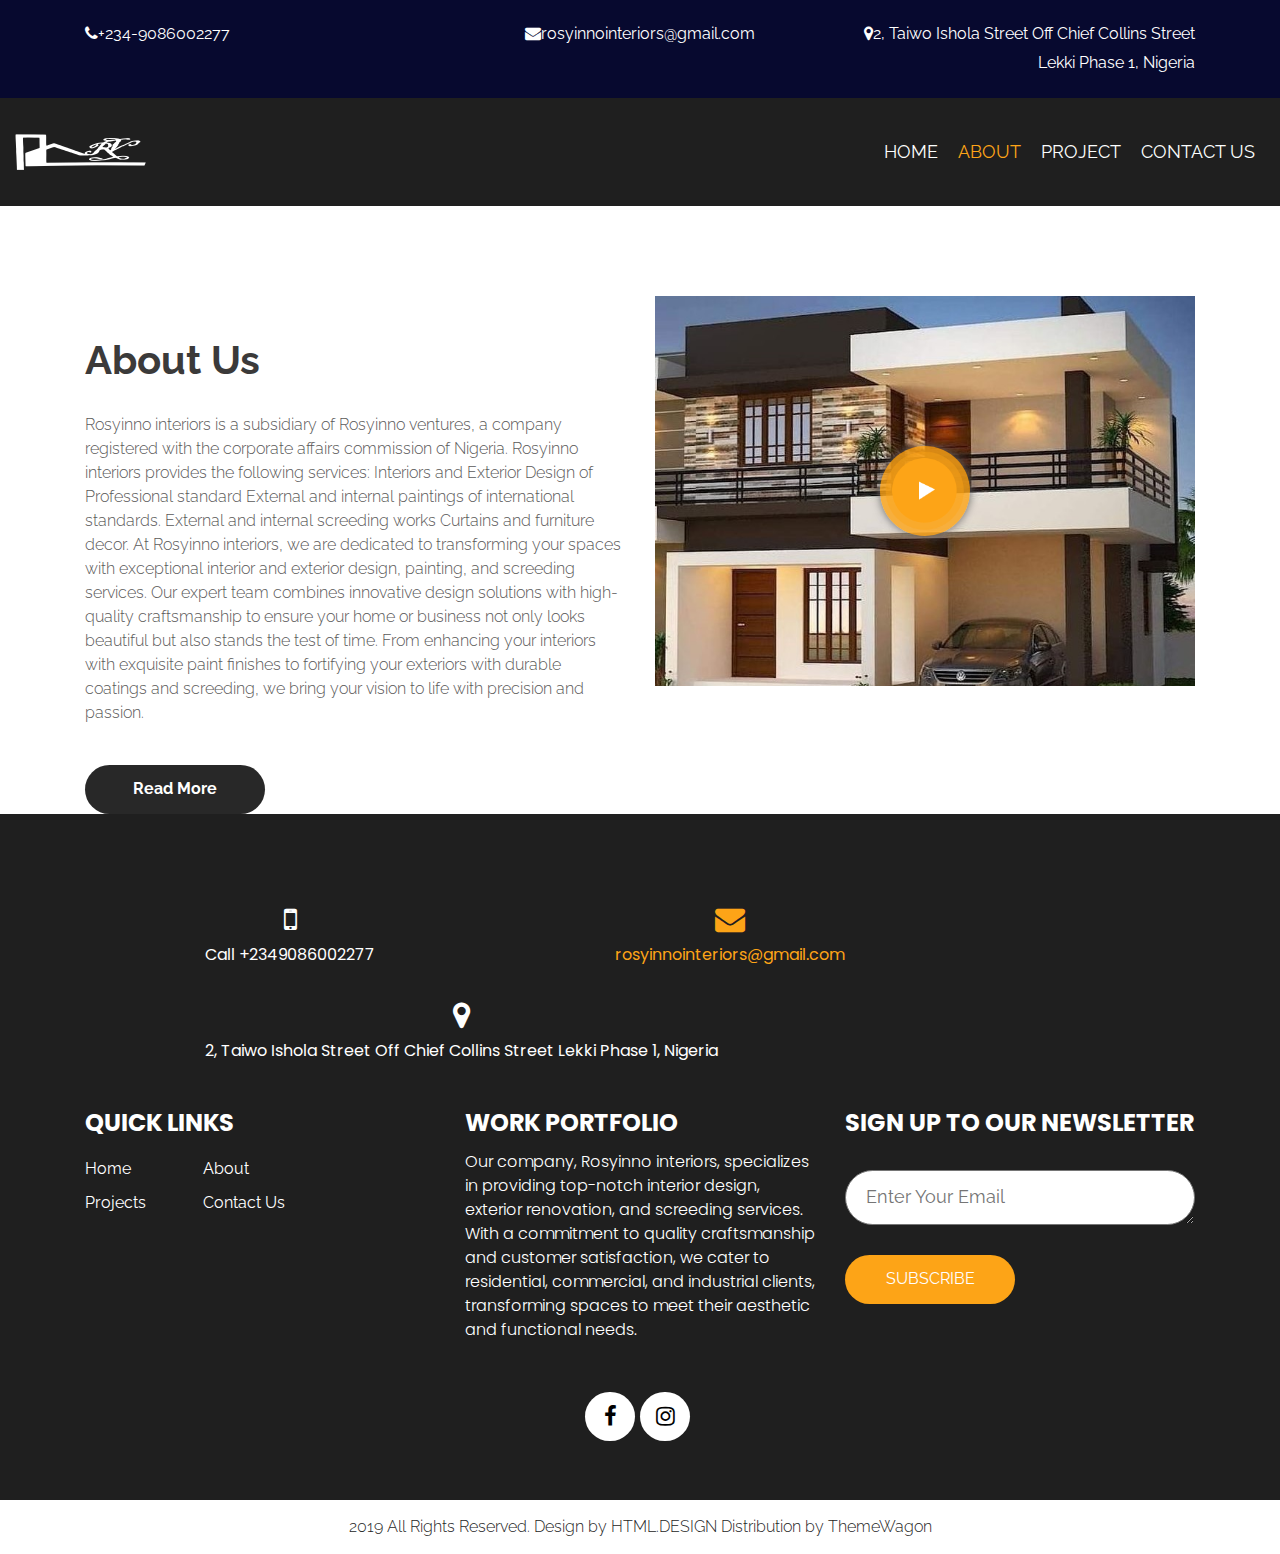
<file: about.html>
<!DOCTYPE html>
<html lang="en">
   <head>
      <!-- basic -->
      <meta charset="utf-8">
      <meta http-equiv="X-UA-Compatible" content="IE=edge">
      <meta name="viewport" content="width=device-width, initial-scale=1">
      <!-- mobile metas -->
      <meta name="viewport" content="width=device-width, initial-scale=1">
      <meta name="viewport" content="initial-scale=1, maximum-scale=1">
      <!-- site metas -->
      <title>About</title>
      <meta name="keywords" content="">
      <meta name="description" content="">
      <meta name="author" content="">
      <!-- bootstrap css -->
      <link rel="stylesheet" type="text/css" href="css/bootstrap.min.css">
      <!-- style css -->
      <link rel="stylesheet" type="text/css" href="css/style.css">
      <!-- Responsive-->
      <link rel="stylesheet" href="css/responsive.css">
      <!-- fevicon -->
      <link rel="icon" href="images/fevicon.png" type="image/gif" />
      <!-- Scrollbar Custom CSS -->
      <link rel="stylesheet" href="css/jquery.mCustomScrollbar.min.css">
      <!-- Tweaks for older IEs-->
      <link rel="stylesheet" href="https://netdna.bootstrapcdn.com/font-awesome/4.0.3/css/font-awesome.css">
      <!-- fonts -->
      <link href="https://fonts.googleapis.com/css2?family=Raleway:wght@400;500;600;800&family=Sen:wght@400;700;800&display=swap" rel="stylesheet">
   </head>
   <body>
      <!-- header top section start -->
      <div class="header_top_section">
         <div class="container">
            <div class="row">
               <div class="col-sm-12">
                  <div class="header_top_main">
                     <div class="call_text"><a href="#"><i class="fa fa-phone" aria-hidden="true"></i>+234-9086002277</a></div>
                     <div class="call_text_2"><a href="#"><i class="fa fa-envelope" aria-hidden="true"></i>rosyinnointeriors@gmail.com</a></div>
                     <div class="call_text_1"><a href="#"><i class="fa fa-map-marker" aria-hidden="true"></i>2, Taiwo Ishola Street Off  Chief Collins Street Lekki Phase 1, Nigeria</a></div>
                  </div>
               </div>
            </div>
         </div>
      </div>
      <!-- header top section start -->
      <!-- header section start -->
      <div class="header_section header_bg">
         <div class="container-fluid">
            <nav class="navbar navbar-expand-lg navbar-light bg-light">
               <div class="logo"><a href="index.html"><img src="images/logo.png"></a></div>
               <button class="navbar-toggler" type="button" data-toggle="collapse" data-target="#navbarSupportedContent" aria-controls="navbarSupportedContent" aria-expanded="false" aria-label="Toggle navigation">
               <span class="navbar-toggler-icon"></span>
               </button>
               <div class="collapse navbar-collapse" id="navbarSupportedContent">
                  <ul class="navbar-nav ml-auto">
                     <li class="nav-item">
                        <a class="nav-link" href="index.html">Home</a>
                     </li>
                     <li class="nav-item active">
                        <a class="nav-link" href="about.html">About</a>
                     </li>
                     <li class="nav-item">
                        <a class="nav-link" href="projects.html">Project</a>
                     </li>
                     <li class="nav-item">
                     </li>
                     <li class="nav-item">
                        <a class="nav-link" href="contact.html">Contact Us</a>
                     </li>
                  </ul>
               </div>
            </nav>
         </div>
      </div>
      <!-- header section end -->
      <!-- about sectuion start -->
      <div class="about_section layout_padding">
         <div class="container">
            <div class="row">
               <div class="col-md-6">
                  <h1 class="about_taital">About Us</h1>
                  <p class="about_text">Rosyinno  interiors  is a subsidiary  of Rosyinno  ventures, a company  registered  with the  corporate  affairs  commission of Nigeria.
                     Rosyinno  interiors  provides the following services:
                     Interiors and Exterior Design of Professional standard
                     External  and internal  paintings of  international standards. 
                     External and internal screeding  works 
                     Curtains and furniture decor. 
                     At Rosyinno  interiors, we are dedicated to transforming your spaces with exceptional interior and exterior design, painting, and screeding services. Our expert team combines innovative design solutions with high-quality craftsmanship to ensure your home or business not only looks beautiful but also stands the test of time. From enhancing your interiors with exquisite paint finishes to fortifying your exteriors with durable coatings and screeding, we bring your vision to life with precision and passion.
 </p>
                  <div class="read_bt_1"><a href="#">Read More</a></div>
               </div>
               <div class="col-md-6">
                  <div class="about_img">
                     <div class="video_bt">
                        <div class="play_icon"><img src="images/play-icon.png"></div>
                     </div>
                  </div>
               </div>
            </div>
         </div>
      </div>
      <!-- about sectuion end -->
      <!-- footer section start -->
      <div class="footer_section layout_padding">
         <div class="container">
            <div class="row">
               <div class="col-md-12">
                  <div class="location_text">
                     <ul>
                        <li>
                           <a href="#"><span class="padding_15"><i class="fa fa-mobile" aria-hidden="true"></i></span> <br>Call +2349086002277</a>
                        </li>
                        <li class="active">
                           <a href="#"><span class="padding_15"><i class="fa fa-envelope" aria-hidden="true"></i></span> <br>rosyinnointeriors@gmail.com</a>
                        </li>
                        <li>
                           <a href="#"><span class="padding_15"><i class="fa fa-map-marker" aria-hidden="true"></i></span> <br>2, Taiwo Ishola Street Off  Chief Collins Street Lekki Phase 1, Nigeria</a>
                        </li> 
                     </ul>
                  </div>
               </div>
            </div>
            <div class="footer_section_2">
               <div class="row">
                  <div class="col-md-4">
                     <h2 class="useful_text">QUICK LINKS</h2>
                     <div class="footer_menu">
                        <ul>
                           <li><a href="index.html">Home</a></li>
                           <li><a href="about.html">About</a></li>
                           <li><a href="projects.html">Projects</a></li>
                           <li><a href="contact.html">Contact Us</a></li>
                        </ul>
                     </div>
                  </div>
                  <div class="col-md-4">
                     <h2 class="useful_text">Work Portfolio</h2>
                     <p class="lorem_text">Our company, Rosyinno interiors, specializes in providing top-notch interior design, exterior renovation, and screeding services. With a commitment to quality craftsmanship and customer satisfaction, we cater to residential, commercial, and industrial clients, transforming spaces to meet their aesthetic and functional needs.</p>
                  </div>
                  <div class="col-md-4">
                     <h2 class="useful_text">SIGN UP TO OUR NEWSLETTER</h2>
                     <div class="form-group">
                        <textarea class="update_mail" placeholder="Enter Your Email" rows="5" id="comment" name="Enter Your Email"></textarea>
                        <div class="subscribe_bt"><a href="#">Subscribe</a></div>
                     </div>
                  </div>
               </div>
            </div>
            <div class="social_icon">
               <ul>
                  <li>
                     <a href="https://www.facebook.com/profile.php?id=61562472116432&mibextid=ZbWKwL" target="_blank"><i class="fa fa-facebook" aria-hidden="true"></i></a>
                  </li>
                  <li>
                     <a href="https://www.instagram.com/rosyinnointeriors7?utm_source=qr" target="_blank"><i class="fa fa-instagram" aria-hidden="true"></i></a>
                  </li>
               </ul>
            </div>
         </div>
      </div>
      <!-- footer section end -->
      <!-- copyright section start -->
      <div class="copyright_section">
         <div class="container">
            <div class="row">
               <div class="col-sm-12">
                  <p class="copyright_text">2019 All Rights Reserved. Design by <a href="https://html.design" rel="nofollow">HTML.DESIGN</a> Distribution by <a href="https://themewagon.com">ThemeWagon</a></p>
               </div>
            </div>
         </div>
      </div>
      <!-- copyright section end -->
      <!-- Javascript files-->
      <script src="js/jquery.min.js"></script>
      <script src="js/popper.min.js"></script>
      <script src="js/bootstrap.bundle.min.js"></script>
      <script src="js/jquery-3.0.0.min.js"></script>
      <script src="js/plugin.js"></script>
   </body>
</html>
</file>
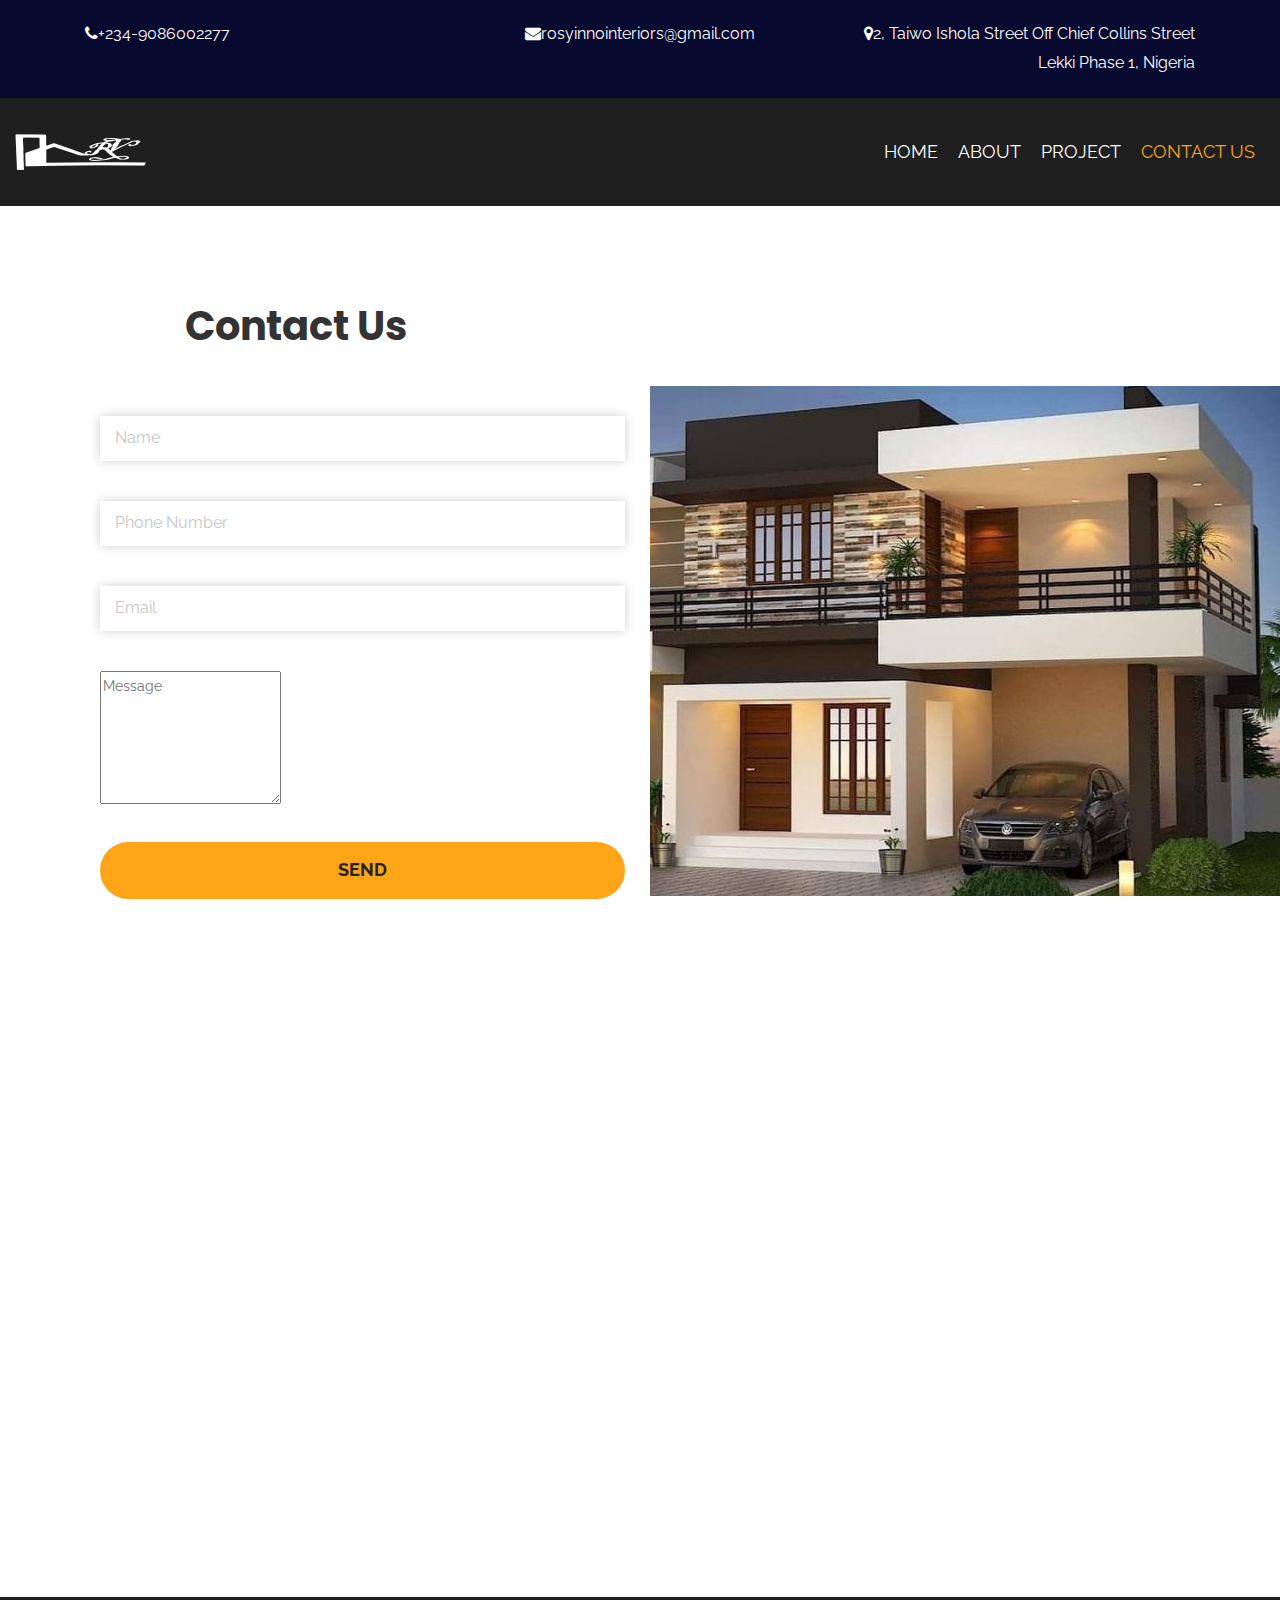
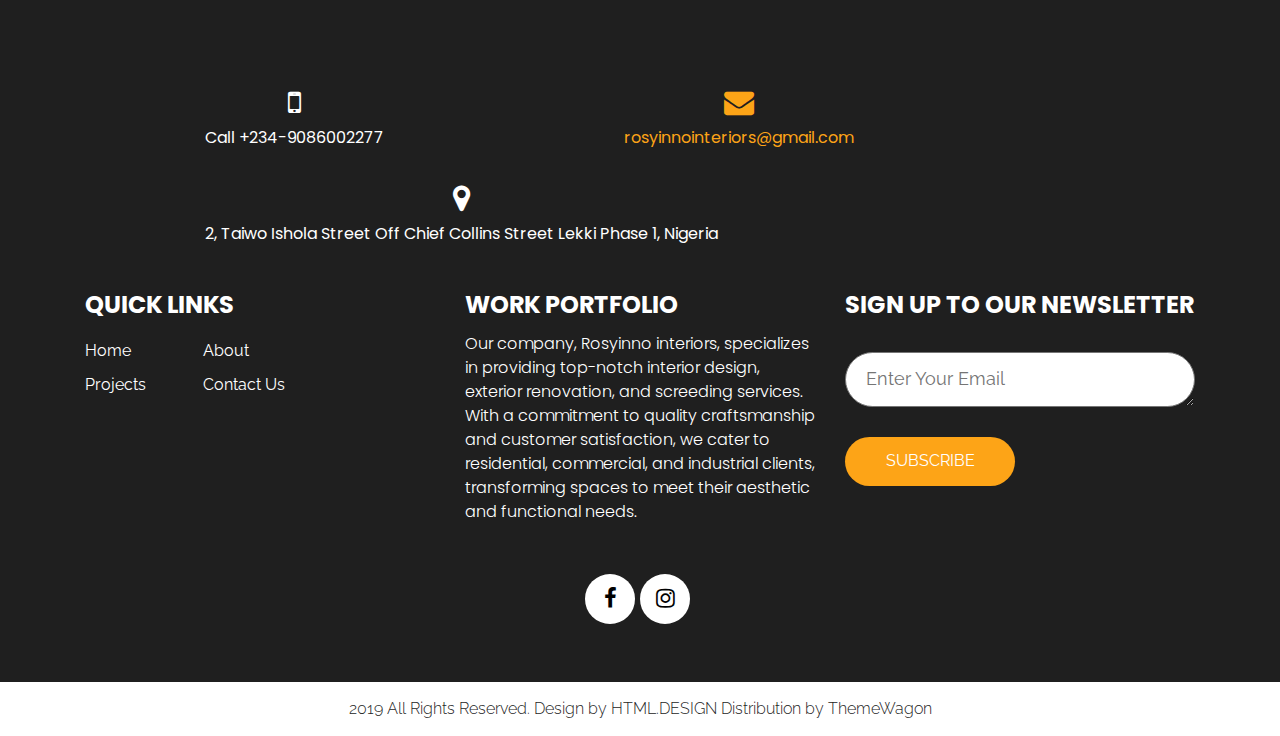
<file: contact.html>
<!DOCTYPE html>
<html lang="en">
   <head>
      <!-- basic -->
      <meta charset="utf-8">
      <meta http-equiv="X-UA-Compatible" content="IE=edge">
      <meta name="viewport" content="width=device-width, initial-scale=1">
      <!-- mobile metas -->
      <meta name="viewport" content="width=device-width, initial-scale=1">
      <meta name="viewport" content="initial-scale=1, maximum-scale=1">
      <!-- site metas -->
      <title>Contact</title>
      <meta name="keywords" content="">
      <meta name="description" content="">
      <meta name="author" content="">
      <!-- bootstrap css -->
      <link rel="stylesheet" type="text/css" href="css/bootstrap.min.css">
      <!-- style css -->
      <link rel="stylesheet" type="text/css" href="css/style.css">
      <!-- Responsive-->
      <link rel="stylesheet" href="css/responsive.css">
      <!-- fevicon -->
      <link rel="icon" href="images/fevicon.png" type="image/gif" />
      <!-- Scrollbar Custom CSS -->
      <link rel="stylesheet" href="css/jquery.mCustomScrollbar.min.css">
      <!-- Tweaks for older IEs-->
      <link rel="stylesheet" href="https://netdna.bootstrapcdn.com/font-awesome/4.0.3/css/font-awesome.css">
      <!-- fonts -->
      <link href="https://fonts.googleapis.com/css2?family=Raleway:wght@400;500;600;800&family=Sen:wght@400;700;800&display=swap" rel="stylesheet">
   </head>
   <body>
      <!-- header top section start -->
      <div class="header_top_section">
         <div class="container">
            <div class="row">
               <div class="col-sm-12">
                  <div class="header_top_main">
                     <div class="call_text"><a href="#"><i class="fa fa-phone" aria-hidden="true"></i>+234-9086002277</a></div>
                     <div class="call_text_2"><a href="mailto:rosyinnointeriors@rosyinno.com"><i class="fa fa-envelope" aria-hidden="true"></i>rosyinnointeriors@gmail.com</a></div>                     <div class="call_text_1"><a href="#"><i class="fa fa-map-marker" aria-hidden="true"></i>2, Taiwo Ishola Street Off  Chief Collins Street Lekki Phase 1, Nigeria</a></div>
                  </div>
               </div>
            </div>
         </div>
      </div>
      <!-- header top section start -->
      <!-- header section start -->
      <div class="header_section header_bg">
         <div class="container-fluid">
            <nav class="navbar navbar-expand-lg navbar-light bg-light">
               <div class="logo"><a href="index.html"><img src="images/logo.png"></a></div>
               <button class="navbar-toggler" type="button" data-toggle="collapse" data-target="#navbarSupportedContent" aria-controls="navbarSupportedContent" aria-expanded="false" aria-label="Toggle navigation">
               <span class="navbar-toggler-icon"></span>
               </button>
               <div class="collapse navbar-collapse" id="navbarSupportedContent">
                  <ul class="navbar-nav ml-auto">
                     <li class="nav-item">
                        <a class="nav-link" href="index.html">Home</a>
                     </li>
                     <li class="nav-item">
                        <a class="nav-link" href="about.html">About</a>
                     </li>
                     <li class="nav-item">
                        <a class="nav-link" href="projects.html">Project</a>
                     </li>
                     <li class="nav-item active">
                        <a class="nav-link" href="contact.html">Contact Us</a>
                     </li>
                  </ul>
               </div>
            </nav>
         </div>
      </div>
      <!-- header section end -->
      <!-- contact section start -->
      <div class="contact_section layout_padding">
         <div class="container">
            <div class="row">
               <div class="col-md-12">
                  <h1 class="contact_taital">Contact Us</h1>
               </div>
            </div>
         </div>
         <div class="container-fluid">
            <div class="contact_section_2">
               <div class="row">
                  <div class="col-md-6">
                     <form action="mailto:rosyinnointeriors@gmail.com">
                        <div class="mail_section_1">
                           <input type="text" class="mail_text" placeholder="Name" name="Name">
                           <input type="text" class="mail_text" placeholder="Phone Number" name="Phone Number"> 
                           <input type="text" class="mail_text" placeholder="Email" name="Email">
                           <textarea class="message-bt" placeholder="Message" rows="5" id="comment" name="Message"></textarea>
                           <div class="send_bt"><a href="#">SEND</a></div>
                        </div>
                     </form>
                  </div>
                  <div class="col-md-6 padding_left_15">
                     <div class="contact_img"><img src="./projectimage/download (32).jpeg"></div>
                  </div>
               </div>
            </div>
         </div>
         <div class="map_main">
            <div class="map-responsive">
               <iframe src="https://www.google.com/maps/embed/v1/place?key=AIzaSyA0s1a7phLN0iaD6-UE7m4qP-z21pH0eSc&amp;q=Eiffel+Tower+Paris+France" width="600" height="600" frameborder="0" style="border:0; width: 100%;" allowfullscreen=""></iframe>
            </div>
         </div>
      </div>
      <!-- contact section end -->
      <!-- footer section start -->
      <div class="footer_section layout_padding">
         <div class="container">
            <div class="row">
               <div class="col-md-12">
                  <div class="location_text">
                     <ul>
                        <li>
                           <a href="#"><span class="padding_15"><i class="fa fa-mobile" aria-hidden="true"></i></span> <br>Call +234-9086002277</a>
                        </li>
                        <li class="active">
                           <a href="mailto:rosyinnointeriors@rosyinno.com.ng"><span class="padding_15"><i class="fa fa-envelope" aria-hidden="true"></i></span> <br>rosyinnointeriors@gmail.com</a>
                        </li>
                        <li>
                           <a href="#"><span class="padding_15"><i class="fa fa-map-marker" aria-hidden="true"></i></span> <br>2, Taiwo Ishola Street Off  Chief Collins Street Lekki Phase 1, Nigeria</a>
                        </li> 
                     </ul>
                  </div>
               </div>
            </div>
            <div class="footer_section_2">
               <div class="row">
                  <div class="col-md-4">
                     <h2 class="useful_text">QUICK LINKS</h2>
                     <div class="footer_menu">
                        <ul>
                           <li><a href="index.html">Home</a></li>
                           <li><a href="about.html">About</a></li>
                           <li><a href="projects.html">Projects</a></li>
                           <li><a href="contact.html">Contact Us</a></li>
                        </ul>
                     </div>
                  </div>
                  <div class="col-md-4">
                     <h2 class="useful_text">Work Portfolio</h2>
                     <p class="lorem_text">Our company, Rosyinno interiors, specializes in providing top-notch interior design, exterior renovation, and screeding services. With a commitment to quality craftsmanship and customer satisfaction, we cater to residential, commercial, and industrial clients, transforming spaces to meet their aesthetic and functional needs.</p>
                  </div>
                  <div class="col-md-4">
                     <h2 class="useful_text">SIGN UP TO OUR NEWSLETTER</h2>
                     <div class="form-group">
                        <textarea class="update_mail" placeholder="Enter Your Email" rows="5" id="comment" name="Enter Your Email"></textarea>
                        <div class="subscribe_bt"><a href="#">Subscribe</a></div>
                     </div>
                  </div>
               </div>
            </div>
            <div class="social_icon">
               <ul>
                  <li>
                     <a href="https://www.facebook.com/profile.php?id=61562472116432&mibextid=ZbWKwL" target="_blank"><i class="fa fa-facebook" aria-hidden="true"></i></a>
                  </li>
                  <li>
                     <a href="https://www.instagram.com/rosyinnointeriors7?utm_source=qr" target="_blank"><i class="fa fa-instagram" aria-hidden="true"></i></a>
                  </li>
               </ul>
            </div>
         </div>
      </div>
      <!-- footer section end -->
      <!-- copyright section start -->
      <div class="copyright_section">
         <div class="container">
            <div class="row">
               <div class="col-sm-12">
                  <p class="copyright_text">2019 All Rights Reserved. Design by <a href="https://html.design" rel="nofollow">HTML.DESIGN</a> Distribution by <a href="https://themewagon.com">ThemeWagon</a></p>
               </div>
            </div>
         </div>
      </div>
      <!-- copyright section end -->
      <!-- Javascript files-->
      <script src="js/jquery.min.js"></script>
      <script src="js/popper.min.js"></script>
      <script src="js/bootstrap.bundle.min.js"></script>
      <script src="js/jquery-3.0.0.min.js"></script>
      <script src="js/plugin.js"></script>
   </body>
</html>
</file>
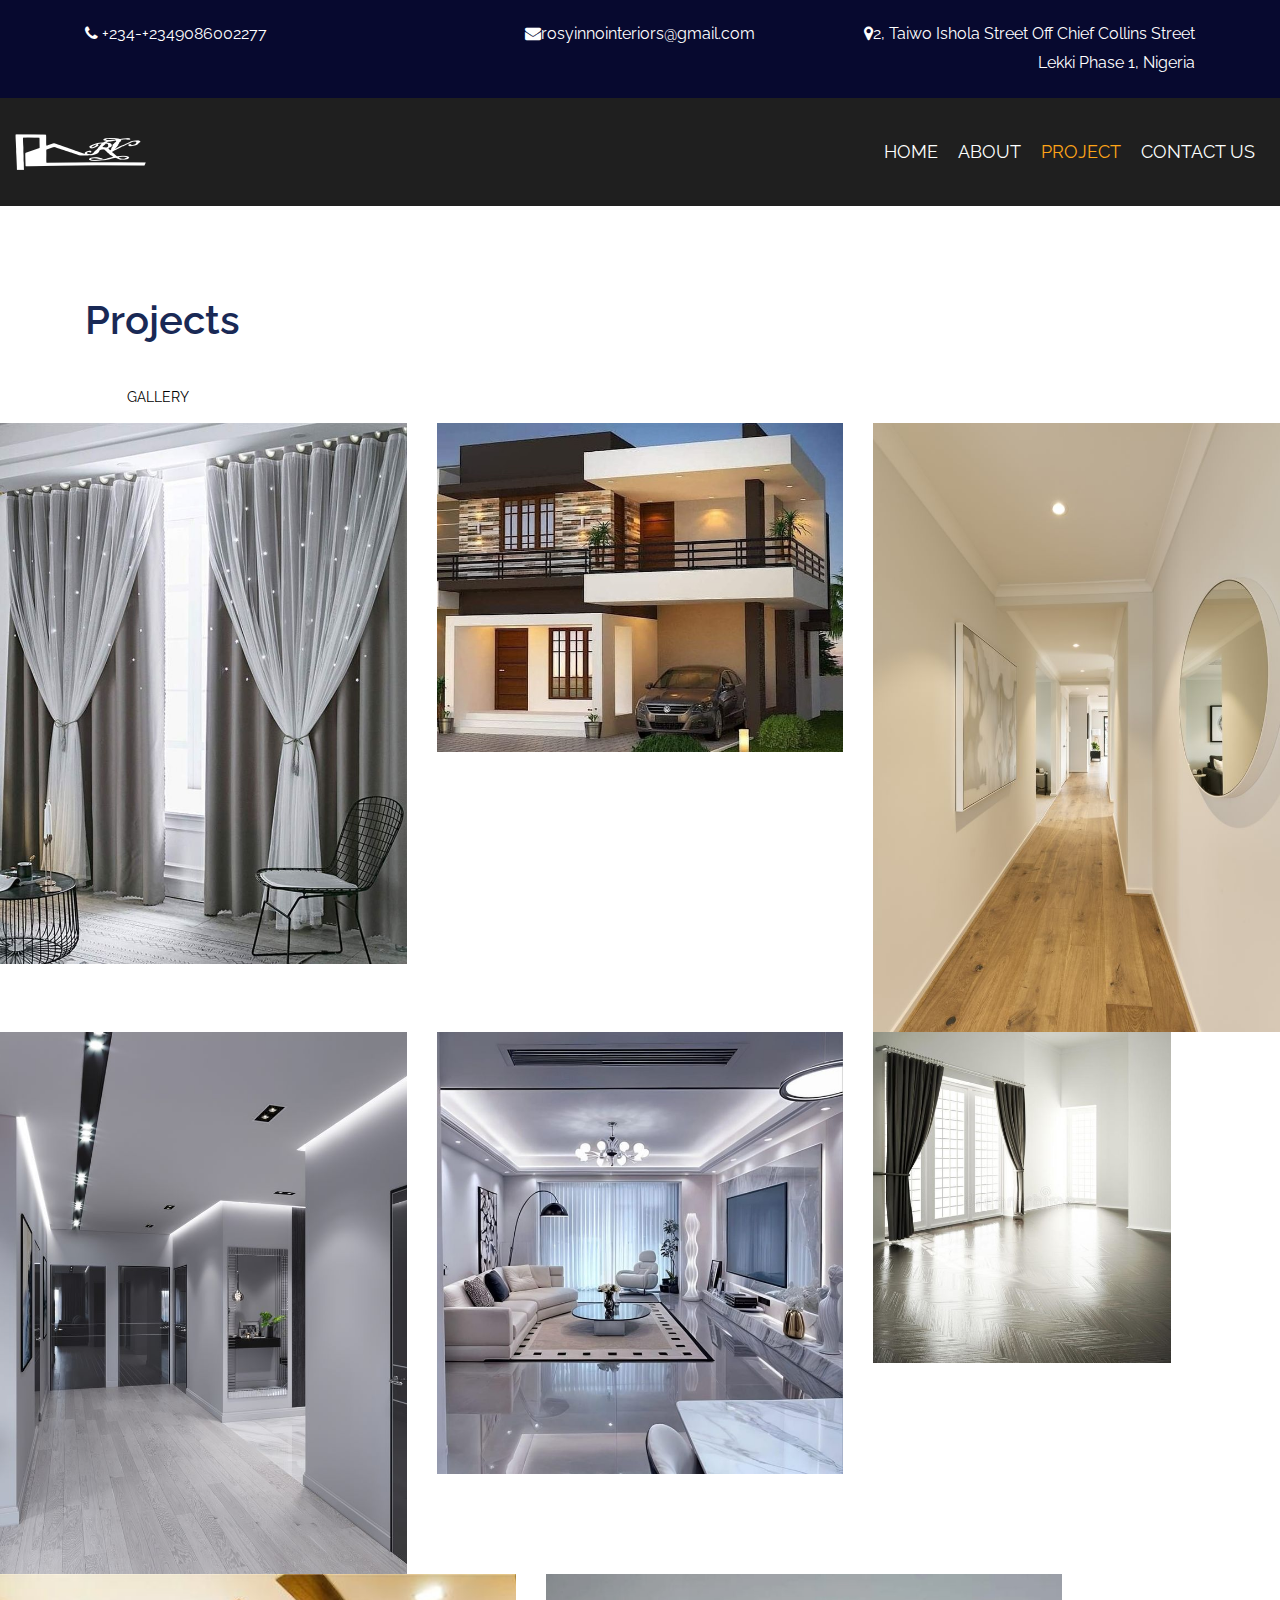
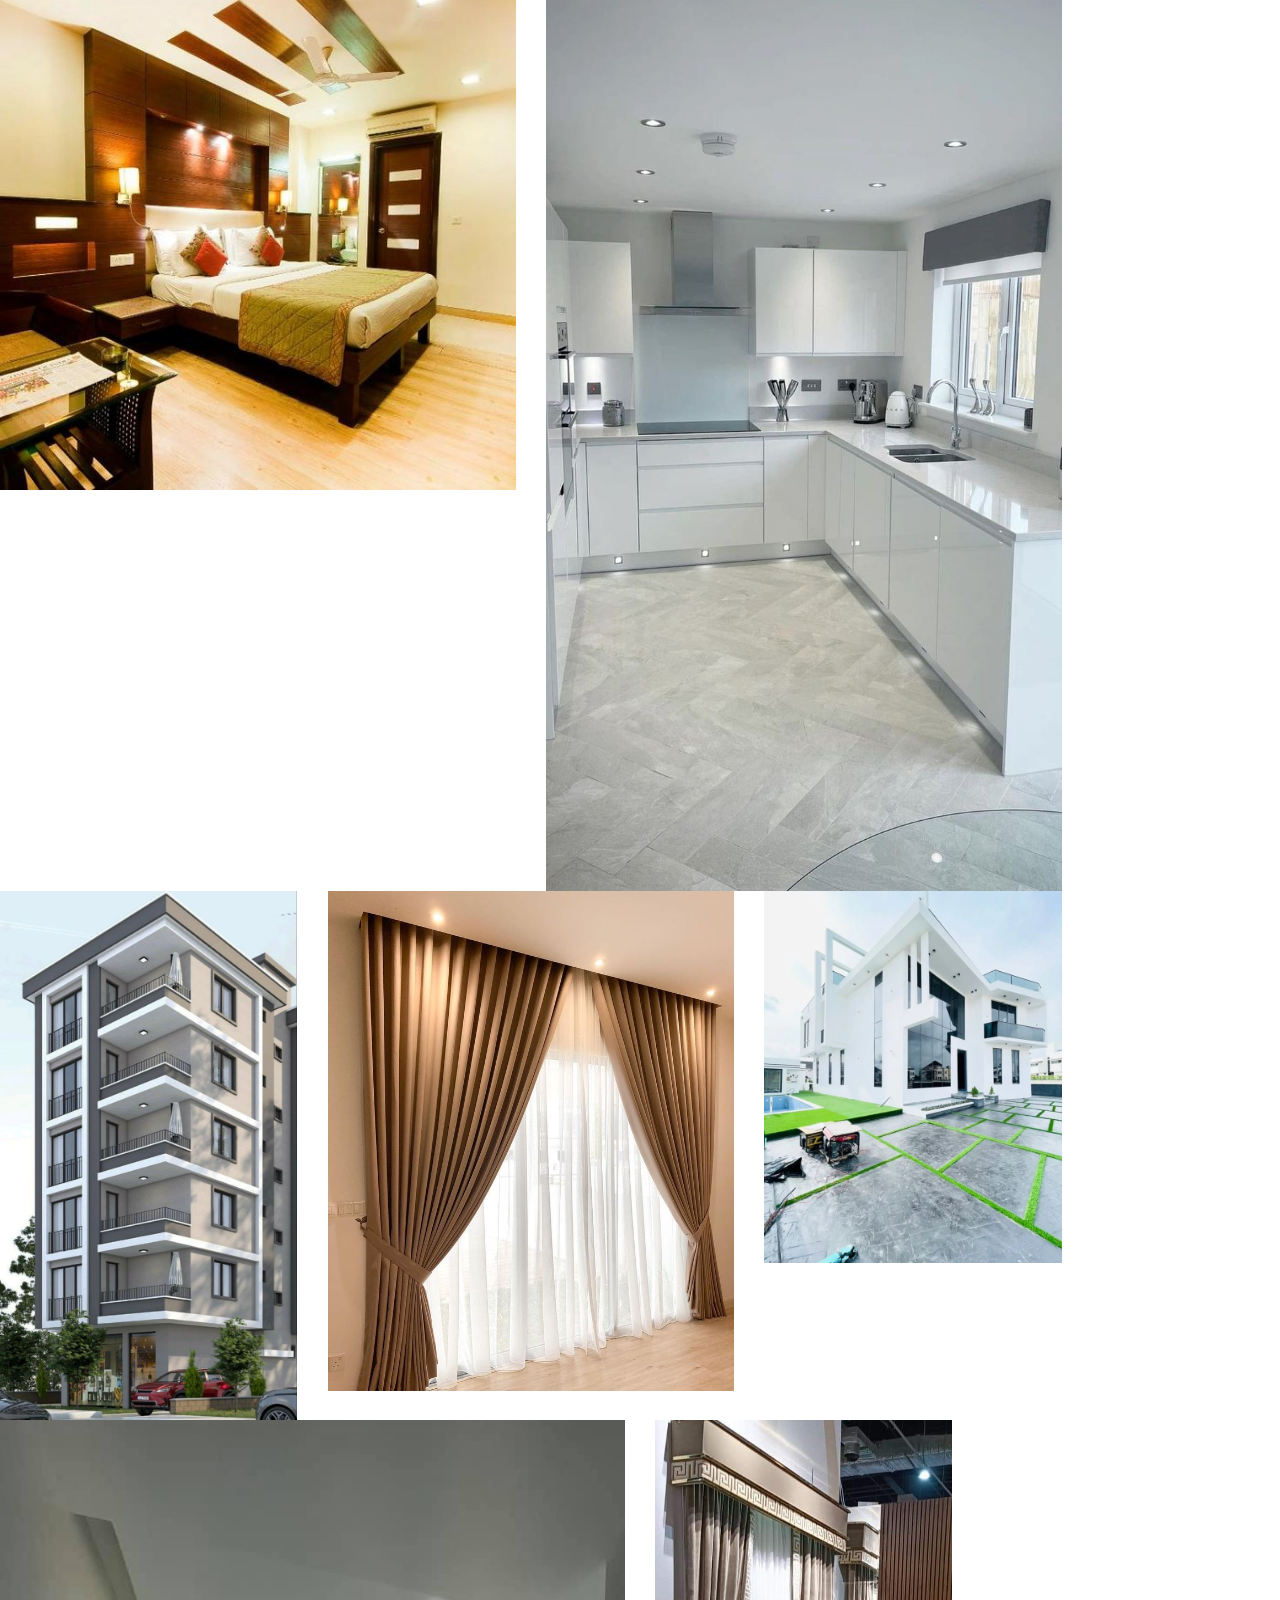
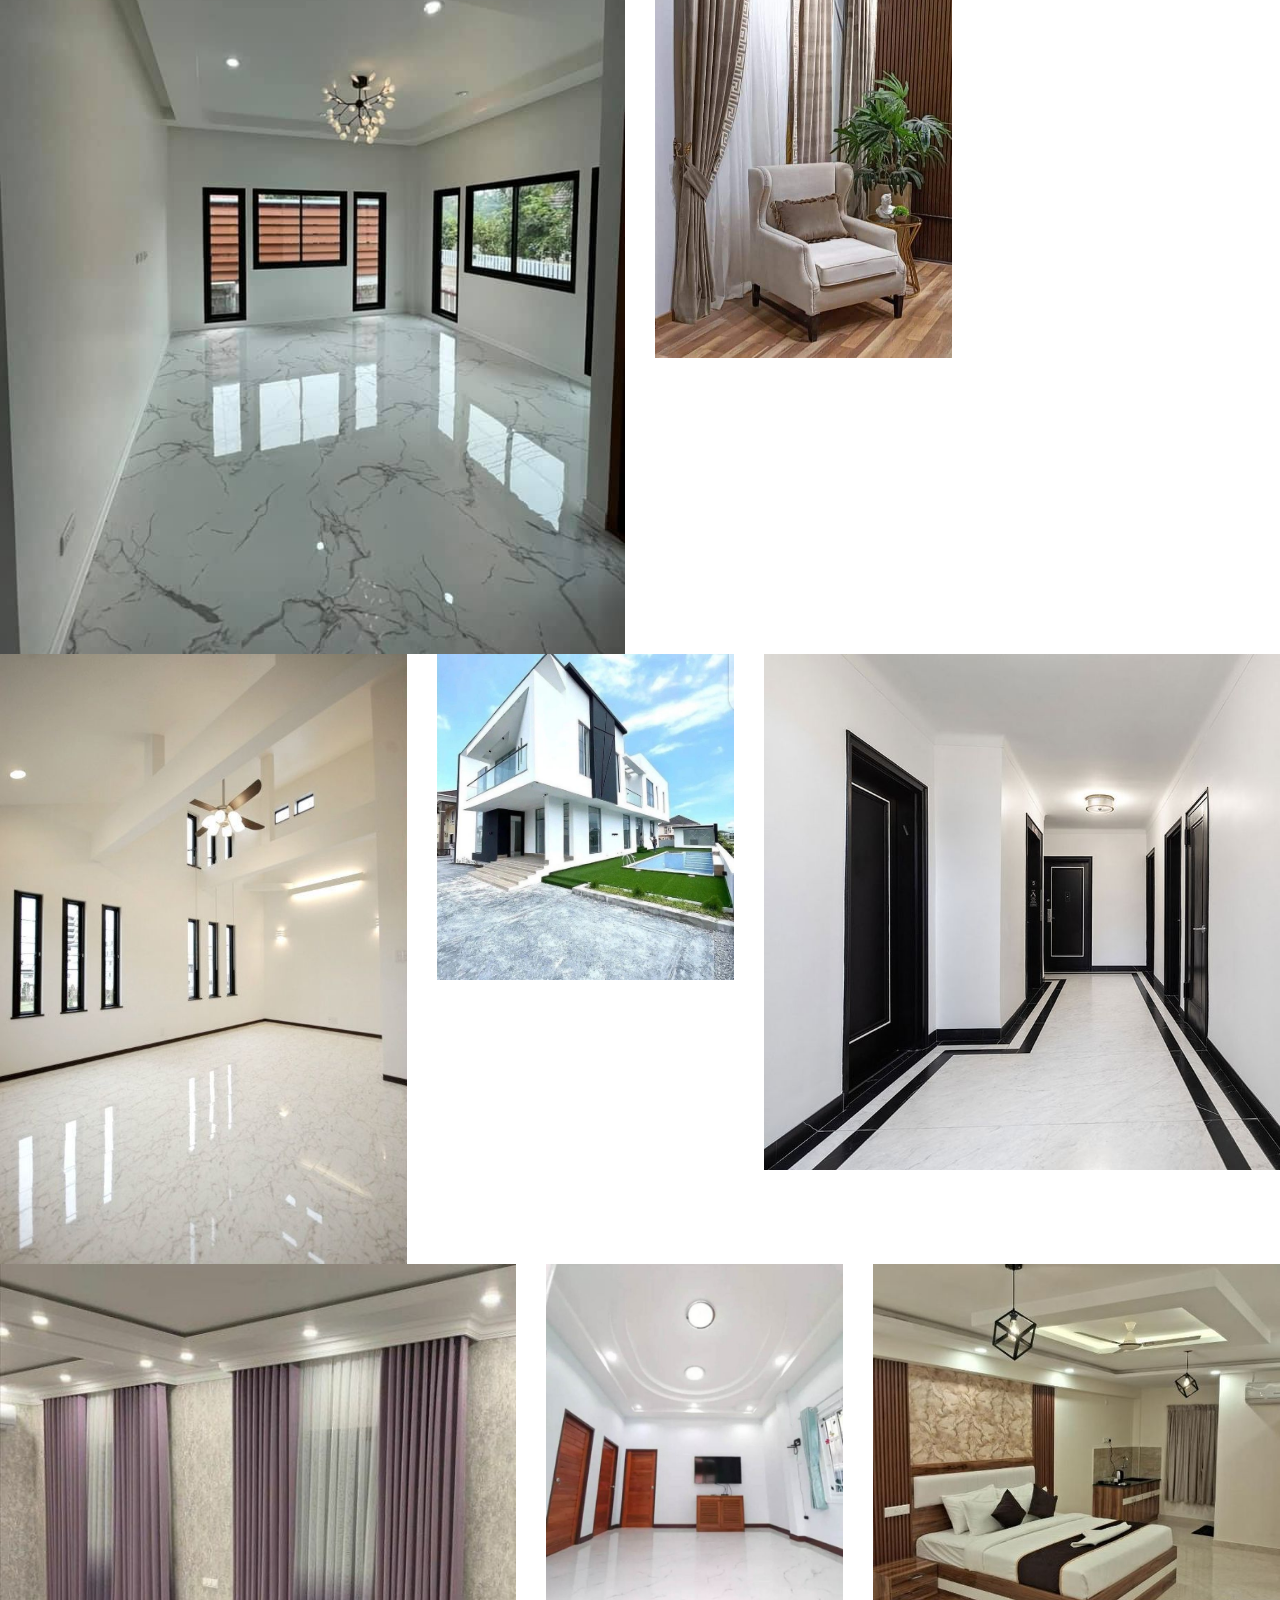
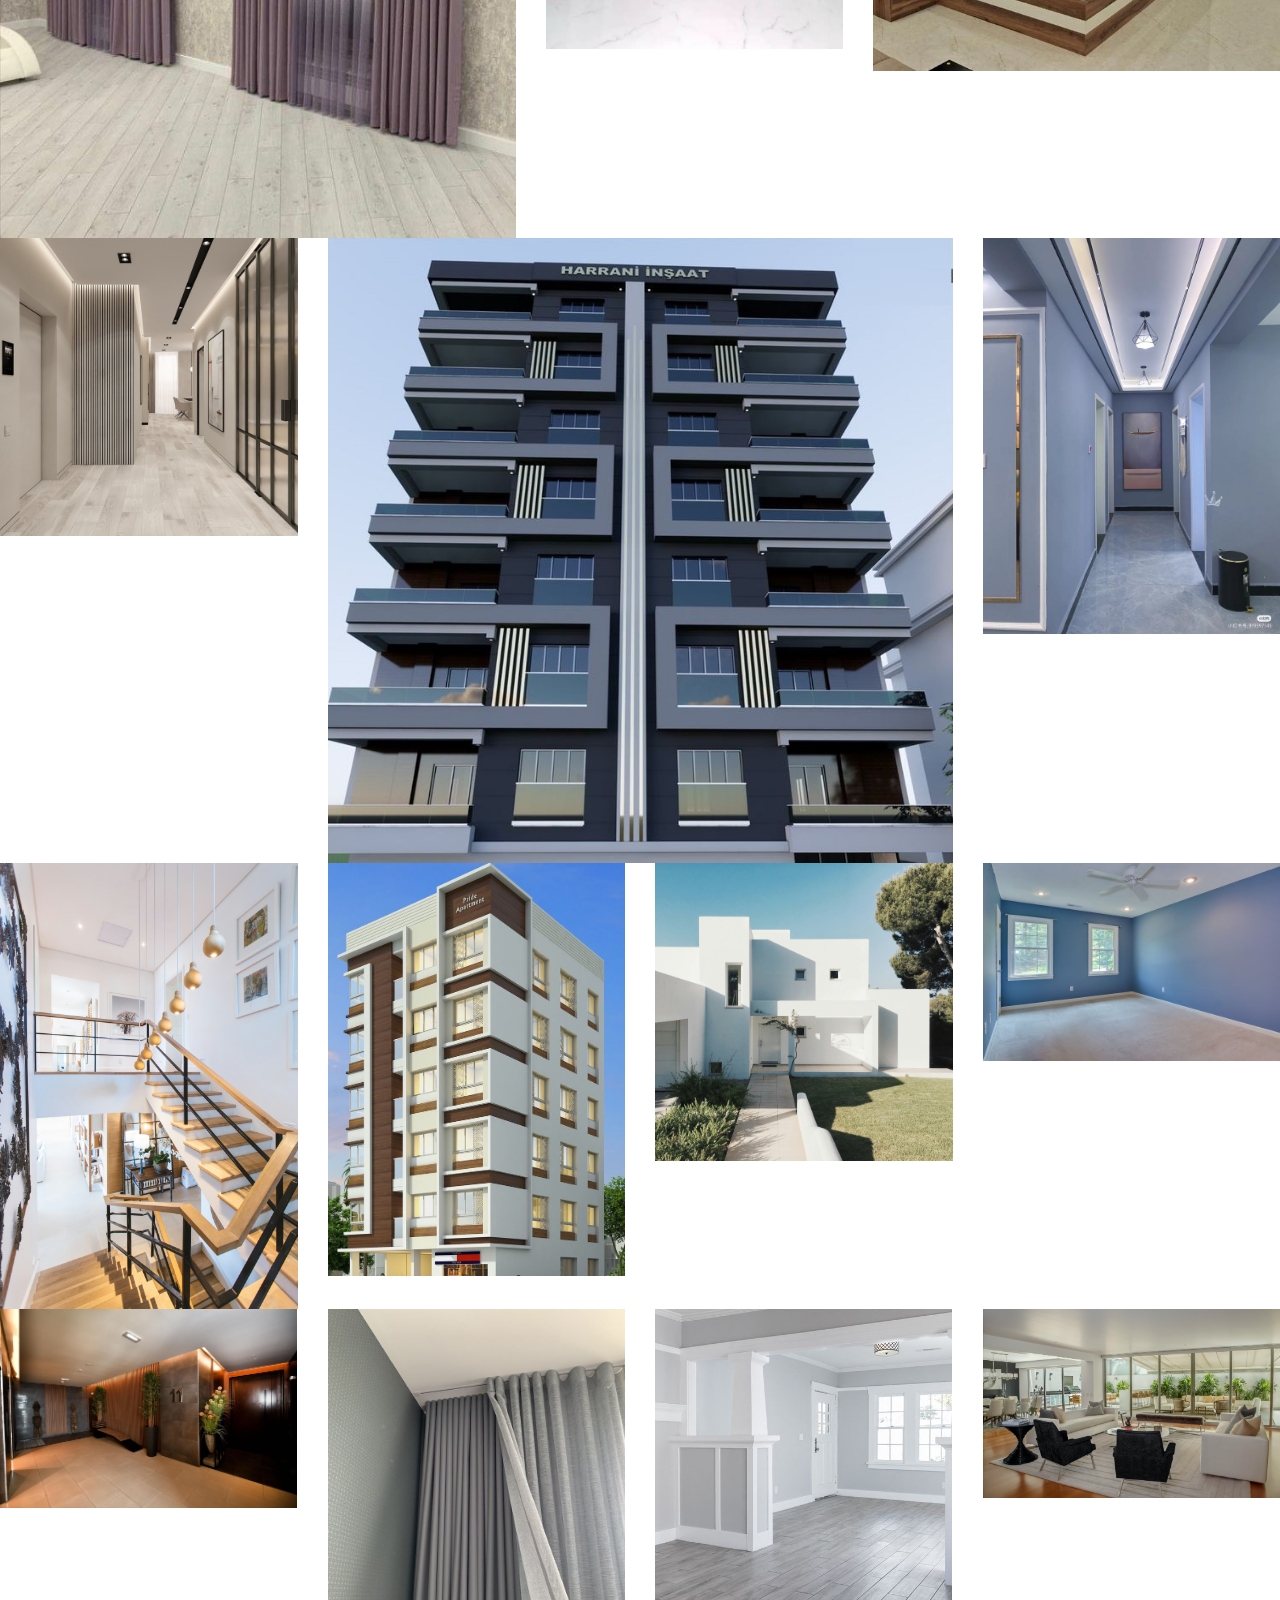
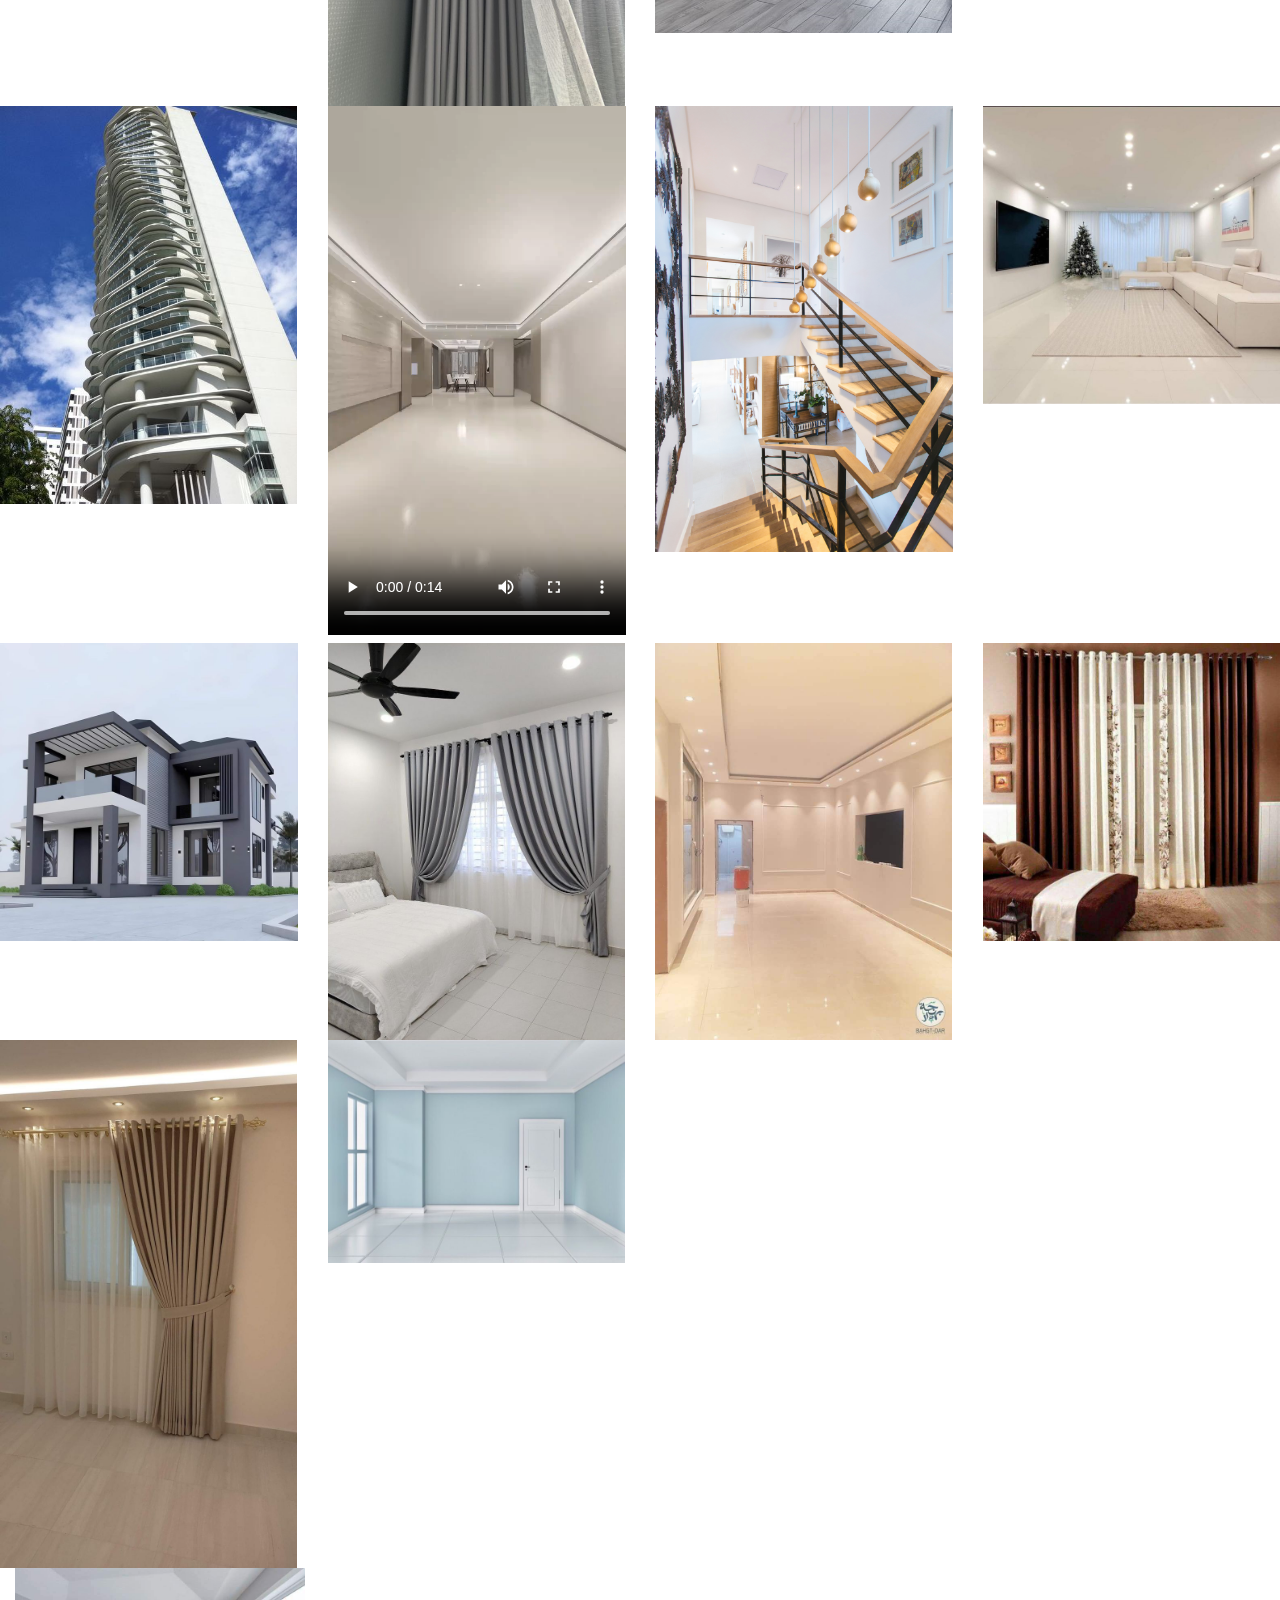
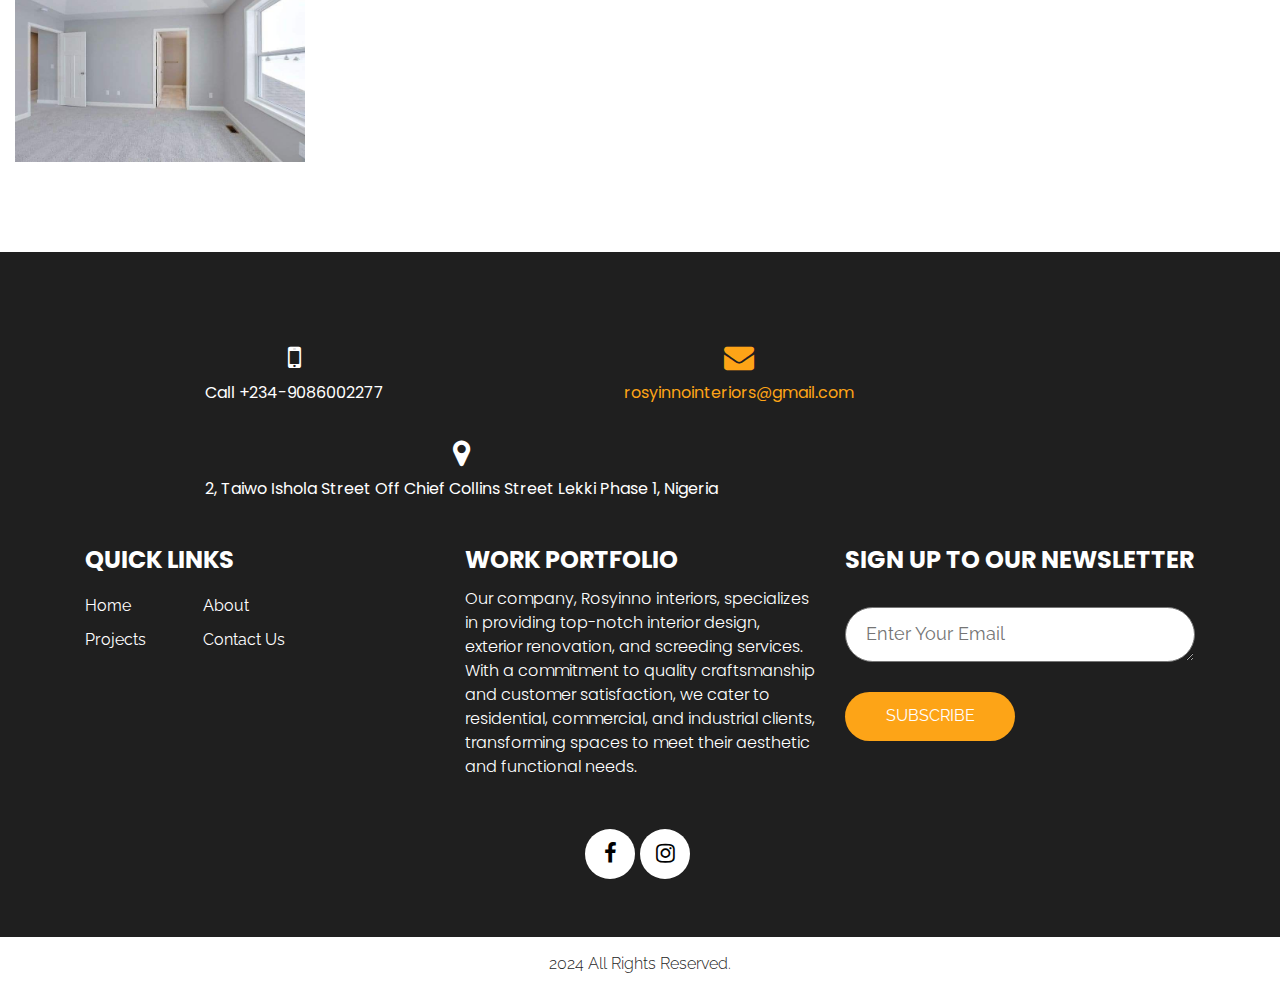
<file: projects.html>
<!DOCTYPE html>
<html lang="en">

<head>
   <!-- basic -->
   <meta charset="utf-8">
   <meta http-equiv="X-UA-Compatible" content="IE=edge">
   <meta name="viewport" content="width=device-width, initial-scale=1">
   <!-- mobile metas -->
   <meta name="viewport" content="width=device-width, initial-scale=1">
   <meta name="viewport" content="initial-scale=1, maximum-scale=1">
   <!-- site metas -->
   <title>Projects</title>
   <meta name="keywords" content="">
   <meta name="description" content="">
   <meta name="author" content="">
   <!-- bootstrap css -->
   <link rel="stylesheet" type="text/css" href="css/bootstrap.min.css">
   <!-- style css -->
   <link rel="stylesheet" type="text/css" href="css/style.css">
   <!-- Responsive-->
   <link rel="stylesheet" href="css/responsive.css">
   <!-- fevicon -->
   <link rel="icon" href="images/fevicon.png" type="image/gif" />
   <!-- Scrollbar Custom CSS -->
   <link rel="stylesheet" href="css/jquery.mCustomScrollbar.min.css">
   <!-- Tweaks for older IEs-->
   <link rel="stylesheet" href="https://netdna.bootstrapcdn.com/font-awesome/4.0.3/css/font-awesome.css">
   <!-- fonts -->
   <link
      href="https://fonts.googleapis.com/css2?family=Raleway:wght@400;500;600;800&family=Sen:wght@400;700;800&display=swap"
      rel="stylesheet">
</head>

<body>
   <!-- header top section start -->
   <div class="header_top_section">
      <div class="container">
         <div class="row">
            <div class="col-sm-12">
               <div class="header_top_main">
                  <div class="call_text"><a href="#"><i class="fa fa-phone" aria-hidden="true"></i> +234-+2349086002277</a>
                  </div>
                  <div class="call_text_2"><a href="mailto:rosyinnointeriors@rosyinno.com"><i class="fa fa-envelope" aria-hidden="true"></i>rosyinnointeriors@gmail.com</a></div>
                  <div class="call_text_1"><a href="#"><i class="fa fa-map-marker" aria-hidden="true"></i>2, Taiwo Ishola Street Off  Chief Collins Street Lekki Phase 1, Nigeria</a></div>
               </div>
            </div>
         </div>
      </div>
   </div>
   <!-- header top section start -->
   <!-- header section start -->
   <div class="header_section header_bg">
      <div class="container-fluid">
         <nav class="navbar navbar-expand-lg navbar-light bg-light">
            <div class="logo"><a href="index.html"><img src="images/logo.png"></a></div>
            <button class="navbar-toggler" type="button" data-toggle="collapse" data-target="#navbarSupportedContent"
               aria-controls="navbarSupportedContent" aria-expanded="false" aria-label="Toggle navigation">
               <span class="navbar-toggler-icon"></span>
            </button>
            <div class="collapse navbar-collapse" id="navbarSupportedContent">
               <ul class="navbar-nav ml-auto">
                  <li class="nav-item">
                     <a class="nav-link" href="index.html">Home</a>
                  </li>
                  <li class="nav-item">
                     <a class="nav-link" href="about.html">About</a>
                  </li>
                  <li class="nav-item active">
                     <a class="nav-link" href="projects.html">Project</a>
                  </li>
                  <li class="nav-item">
                     <a class="nav-link" href="contact.html">Contact Us</a>
                  </li>
               </ul>
            </div>
         </nav>
      </div>
   </div>
   <!-- header section end -->
   <!-- projects section start -->
   <div class="projects_section layout_padding">
      <div class="container">
         <div class="row">
            <div class="col-md-12">
               <h1 class="projects_taital">Projects</h1>
               <div class="nav-tabs-navigation">
                  <div class="nav-tabs-wrapper">
                     <ul class="nav " data-tabs="tabs">
                        <li class="nav-item">
                           <a class="nav-link " href="#project" data-toggle="tab">Gallery</a>
                        </li>
                        
                     </ul>
                  </div>
               </div>
            </div>
         </div>
      </div>
      <div class="row portfolio-container">
         <div class="col-12 col-md-6 col-lg-4 portfolio-item visible">
            <div class="portfolio-cont">
               <a href="#"><img
                     src="./projectimage/1pc Star Pattern Double-layer Single Panel Blackout Curtain,Star Stripe Double-Layer Curtain For Bedroom.jpeg"
                     alt=""></a>
            </div>
         </div>
         <div class="col-12 col-md-6 col-lg-4 portfolio-item visible">
            <div class="portfolio-cont">
               <a href="#"><img
                     src="./projectimage/download (32).jpeg"
                     alt=""></a>
            </div>
         </div>
         <div class="col-12 col-md-6 col-lg-4 portfolio-item visible">
            <div class="portfolio-cont">
               <a href="#"><img
                     src="./projectimage/Entry Passage.jpeg"
                     alt=""></a>
            </div>
         </div>
         <div class="col-12 col-md-6 col-lg-4 portfolio-item visible">
            <div class="portfolio-cont">
               <a href="#"><img
                     src="./projectimage/download (21).jpeg"
                     alt=""></a>
            </div>
         </div>
         <div class="col-12 col-md-6 col-lg-4 portfolio-item visible">
            <div class="portfolio-cont">
               <a href="#"><img
                     src="./projectimage/download (2).jpeg"
                     alt=""></a>
            </div>
         </div>
         <div class="col-12 col-md-6 col-lg-3 portfolio-item visible">
            <div class="portfolio-cont">
               <a href="#"><img src="./projectimage/3f14a49bc0524f418782d802b4feed0c.jpg" alt=""></a>

            </div>
         </div>
         <div class="col-12 col-md-6 col-lg-5 portfolio-item visible">
            <div class="portfolio-cont">
               <a href="#"><img src="./projectimage/71d4c492edc35140a0986030f0e44586.jpg" alt=""></a>
            </div>
         </div>
         <div class="col-12 col-md-6 col-lg-5 portfolio-item visible">
            <div class="portfolio-cont">
               <a href="#"><img src="./projectimage/9286ba4f0b46b726d8a39cb60a171092.jpg" alt="" height="80%"></a>
            </div>
         </div>
         <div class="col-12 col-md-6 col-lg-3 mt-48 portfolio-item visible">
            <div class="portfolio-cont">
               <a href="#"><img src="./projectimage/92b9714428701b7ce5ab1a242e86bc06.jpg" alt=""></a>
            </div>
         </div>
         <div class="col-12 col-md-6 col-lg-4 mt-48 portfolio-item visible">
            <div class="portfolio-cont">
               <a href="#"><img
                     src="./projectimage/ElevateYourSpace.jpeg"
                     alt=""></a>
            </div>
         </div>
         <div class="col-12 col-md-6 col-lg-3 mt-72 portfolio-item visible">
            <div class="portfolio-cont">
               <a href="#"><img
                     src="./projectimage/5BEDROOMS.jpeg"
                     alt=""></a>
            </div>
         </div>
         <div class="col-12 col-md-6 col-lg-6 mt-72 portfolio-item visible">
            <div class="portfolio-cont">
               <a href="#"><img
                     src="./projectimage/ilongsforyouyoulord.jpeg"
                     alt=""></a>
            </div>
         </div>
         <div class="col-12 col-md-6 col-lg-3 mt-72 portfolio-item visible">
            <div class="portfolio-cont">
               <a href="#"><img src="./projectimage/searchmeandhealme.jpeg"
                     alt="">
               </a>
            </div>
         </div>
         <div class="col-12 col-md-6 col-lg-4 portfolio-item visible">
            <div class="portfolio-cont">
               <a href="#"><img src="./projectimage/White marble floors.jpeg" alt=""></a>
            </div>
         </div>
         <div class="col-12 col-md-6 col-lg-3 portfolio-item visible">
            <div class="portfolio-cont">
               <a href="#"><img
                     src="./projectimage/Victoria Garden City, Lekki Lagos 320M 5 Bedroom Fully Detached Duplex House with Swimming Pool, Gym.jpeg"
                     alt=""></a>
            </div>
         </div>
         <div class="col-12 col-md-6 col-lg-5 portfolio-item visible">
            <div class="portfolio-cont">
               <a href="#"><img src="./projectimage/Upper East Side Hallway Design, NYC.jpeg" alt=""></a>
            </div>
         </div>
         <div class="col-12 col-md-6 col-lg-5 portfolio-item visible">
            <div class="portfolio-cont">
               <a href="#"><img
                     src="./projectimage/Unique and attractive curtain design ideas _ Home decorating ideas.jpeg"
                     alt=""></a>
            </div>
         </div>
         <div class="col-12 col-md-6 col-lg-3 mt-48 portfolio-item visible">
            <div class="portfolio-cont">
               <a href="#"><img src="./projectimage/Three-bedroom bungalow with impressive interior _ Pinoy ePlans.jpeg"
                     alt=""></a>
            </div>
         </div>
         <div class="col-12 col-md-6 col-lg-4 mt-48 portfolio-item visible">
            <div class="portfolio-cont">
               <a href="#"><img src="./projectimage/interior.jpg" alt=""></a>
            </div>
         </div>
         <div class="col-12 col-md-6 col-lg-3 mt-72 portfolio-item visible">
            <div class="portfolio-cont">
               <a href="#"><img src="./projectimage/Metropolis 105.jpeg" alt=""></a>
            </div>
         </div>
         <div class="col-12 col-md-6 col-lg-6 mt-72 portfolio-item visible">
            <div class="portfolio-cont">
               <a href="#"><img src="./projectimage/Section 8 Housing Facts_ 3 Amazing Facts.jpeg" alt="" width="100%"></a>
               
            </div>
         </div>
         <div class="col-12 col-md-6 col-lg-3 mt-72 portfolio-item visible">
            <div class="portfolio-cont">
               <a href="#"><img src="./projectimage/savemelord.jpeg" alt=""></a>
            </div>
         </div>
         <div class="col-12 col-md-6 col-lg-3 mt-72 portfolio-item visible">
            <div class="portfolio-cont">
               <a href="#"><img src="./projectimage/jason-briscoe-UV81E0oXXWQ-unsplash.jpg" alt=""></a>
            </div>
         </div>
         <div class="col-12 col-md-6 col-lg-3 mt-72 portfolio-item visible">
            <div class="portfolio-cont">
               <a href="#"><img src="./projectimage/Pride Apartment.jpeg" alt=""></a>
            </div>
         </div>
         <div class="col-12 col-md-6 col-lg-3 mt-72 portfolio-item visible">
            <div class="portfolio-cont">
               <a href="#"><img src="./projectimage/pixasquare-4ojhpgKpS68-unsplash.jpg" alt=""></a>
            </div>
         </div>
         <div class="col-12 col-md-6 col-lg-3 mt-72 portfolio-item visible">
            <div class="portfolio-cont">
               <a href="#"><img src="./projectimage/Master Bedroom.jpeg" alt=""></a>

            </div>
         </div>
         <div class="col-12 col-md-6 col-lg-3 mt-72 portfolio-item visible">
            <div class="portfolio-cont">
               <a href="#"><img src="./projectimage/int_191.jpg" alt=""></a>
            </div>
         </div>
         <div class="col-12 col-md-6 col-lg-3 mt-72 portfolio-item visible">
            <div class="portfolio-cont">
               <a href="#"><img src="./projectimage/home decor ideas home aesthetic home decor ideas living room home interior design.jpeg" alt=""></a>
            </div>
         </div>
         <div class="col-12 col-md-6 col-lg-3 mt-72 portfolio-item visible">
            <div class="portfolio-cont">
               <a href="#"><img src="./projectimage/GreyWallsInteriorPaint.jpeg" alt=""></a>
            </div>
         </div>
         <div class="col-12 col-md-6 col-lg-3 mt-72 portfolio-item visible">
            <div class="portfolio-cont">
               <a href="#"><img src="./projectimage/alberto-castillo-q-mx4mSkK9zeo-unsplash.jpg" alt=""></a>
            </div>
         </div>
         <div class="col-12 col-md-6 col-lg-3 mt-72 portfolio-item visible">
            <div class="portfolio-cont">
               <a href="#"><img src="./projectimage/FERRELL RESIDENCES, Singapore.jpeg" alt=""></a>
            </div>
         </div>
         <div class="col-12 col-md-6 col-lg-3 mt-72 portfolio-item visible">
            <div class="portfolio-cont">
               <a href="#"><video src="./projectimage/3a6cf32c12f5ddafe1ada37fe41416e9.mp4" alt="" width="100%" controls></video></a>
            </div>
         </div>
         <div class="col-12 col-md-6 col-lg-3 mt-72 portfolio-item visible">
            <div class="portfolio-cont">
               <a href="#"><img src="./projectimage/jason-briscoe-UV81E0oXXWQ-unsplash.jpg" alt=""></a>
            </div>
         </div>
         <div class="col-12 col-md-6 col-lg-3 mt-72 portfolio-item visible">
            <div class="portfolio-cont">
               <a href="#"><img 
                  src="./projectimage/download (1).jpeg" 
                  alt=""></a>
            </div>
         </div><div class="col-12 col-md-6 col-lg-3 mt-72 portfolio-item visible">
            <div class="portfolio-cont">
               <a href="#"><img 
                  src="./projectimage/download (7).jpeg" 
                  alt=""></a>
            </div>
         </div><div class="col-12 col-md-6 col-lg-3 mt-72 portfolio-item visible">
            <div class="portfolio-cont">
               <a href="#"><img 
                  src="./projectimage/download (11).jpeg" 
                  alt=""></a>
            </div>
         </div><div class="col-12 col-md-6 col-lg-3 mt-72 portfolio-item visible">
            <div class="portfolio-cont">
               <a href="#"><img 
                  src="./projectimage/download (5).jpeg" 
                  alt=""></a>
            </div>
         </div><div class="col-12 col-md-6 col-lg-3 mt-72 portfolio-item visible">
            <div class="portfolio-cont">
               <a href="#"><img 
                  src="./projectimage/download (15).jpeg" 
                  alt=""></a>
            </div>
         </div><div class="col-12 col-md-6 col-lg-3 mt-72 portfolio-item visible">
            <div class="portfolio-cont">
               <a href="#"><img 
                  src="./projectimage/download (12).jpeg" 
                  alt=""></a>
            </div>
         </div><div class="col-12 col-md-6 col-lg-3 mt-72 portfolio-item visible">
            <div class="portfolio-cont">
               <a href="#"><img 
                  src="./projectimage/download (18).jpeg" 
                  alt=""></a>
            </div>
         </div>
         </div><div class="col-12 col-md-6 col-lg-3 mt-72 portfolio-item visible">
            <div class="portfolio-cont">
               <a href="#"><img 
                  src="./projectimage/download (19).jpeg"
                  alt=""></a>
            </div>
         </div>
      </div>
   </div>
   <!-- projects section end -->
   <!-- footer section start -->
   <div class="footer_section layout_padding">
      <div class="container">
         <div class="row">
            <div class="col-md-12">
               <div class="location_text">
                  <ul>
                     <li>
                        <a href="#"><span class="padding_15"><i class="fa fa-mobile" aria-hidden="true"></i></span>
                           <br>Call +234-9086002277</a>
                     </li>
                     <li class="active">
                        <a href="mailto:rosyinnointeriors@rosyinno.com.ng"><span class="padding_15"><i class="fa fa-envelope" aria-hidden="true"></i></span>
                           <br>rosyinnointeriors@gmail.com</a>
                     </li>
                     <li>
                        <a href="#"><span class="padding_15"><i class="fa fa-map-marker" aria-hidden="true"></i></span>
                           <br>2, Taiwo Ishola Street Off  Chief Collins Street Lekki Phase 1, Nigeria</a>
                     </li>
                  </ul>
               </div>
            </div>
         </div>
         <div class="footer_section_2">
            <div class="row">
               <div class="col-md-4">
                  <h2 class="useful_text">QUICK LINKS</h2>
                  <div class="footer_menu">
                     <ul>
                        <li><a href="index.html">Home</a></li>
                        <li><a href="about.html">About</a></li>
                        <li><a href="projects.html">Projects</a></li>
                        <li><a href="contact.html">Contact Us</a></li>
                     </ul>
                  </div>
               </div>
               <div class="col-md-4">
                  <h2 class="useful_text">Work Portfolio</h2>
                  <p class="lorem_text">Our company, Rosyinno interiors, specializes in providing top-notch interior design, exterior renovation, and screeding services. With a commitment to quality craftsmanship and customer satisfaction, we cater to residential, commercial, and industrial clients, transforming spaces to meet their aesthetic and functional needs.</p>
               </div>
               <div class="col-md-4">
                  <h2 class="useful_text">SIGN UP TO OUR NEWSLETTER</h2>
                  <div class="form-group">
                     <textarea class="update_mail" placeholder="Enter Your Email" rows="5" id="comment"
                        name="Enter Your Email"></textarea>
                     <div class="subscribe_bt"><a href="#">Subscribe</a></div>
                  </div>
               </div>
            </div>
         </div>
         <div class="social_icon">
            <ul>
               <li>
                  <a href="https://www.facebook.com/profile.php?id=61562472116432&mibextid=ZbWKwL" target="_blank"><i class="fa fa-facebook" aria-hidden="true"></i></a>
               </li>
               <li>
                  <a href="https://www.instagram.com/rosyinnointeriors7?utm_source=qr" target="_blank"><i class="fa fa-instagram" aria-hidden="true"></i></a>
               </li>
            </ul>
         </div>
      </div>
   </div>
   <!-- footer section end -->
   <!-- copyright section start -->
   <div class="copyright_section">
      <div class="container">
         <div class="row">
            <div class="col-sm-12">
               <p class="copyright_text">2024 All Rights Reserved.</p>
            </div>
         </div>
      </div>
   </div>
   <!-- copyright section end -->
   <!-- Javascript files-->
   <script src="js/jquery.min.js"></script>
   <script src="js/popper.min.js"></script>
   <script src="js/bootstrap.bundle.min.js"></script>
   <script src="js/jquery-3.0.0.min.js"></script>
   <script src="js/plugin.js"></script>
</body>

</html>
</file>
<file: css/style.css>
/*--------------------------------------------------------------------- File Name: style.css ---------------------------------------------------------------------*/


/*--------------------------------------------------------------------- import Fonts ---------------------------------------------------------------------*/

@import url('https://fonts.googleapis.com/css?family=Rajdhani:300,400,500,600,700');
@import url('https://fonts.googleapis.com/css?family=Poppins:100,100i,200,200i,300,300i,400,400i,500,500i,600,600i,700,700i,800,800i,900,900i');
@font-face {
    font-family: "Righteous";
    src: url("../fonts/BalooChettan-Regular.ttf");
    src: url("../fonts/BalooChettan-Regular.ttf");
}


/*****---------------------------------------- 1) font-family: 'Rajdhani', sans-serif;
 2) font-family: 'Poppins', sans-serif;
 ----------------------------------------*****/


/*--------------------------------------------------------------------- import Files ---------------------------------------------------------------------*/

@import url(animate.min.css);
@import url(normalize.css);
@import url(icomoon.css);
@import url(css/font-awesome.min.css);
@import url(meanmenu.css);
@import url(owl.carousel.min.css);
@import url(swiper.min.css);
@import url(slick.css);
@import url(jquery.fancybox.min.css);
@import url(jquery-ui.css);
@import url(nice-select.css);

/*--------------------------------------------------------------------- skeleton ---------------------------------------------------------------------*/

* {
    box-sizing: border-box !important;
    transition: ease all 0.5s;
}

html {
    scroll-behavior: smooth;
}

body {
    color: #666666;
    font-size: 14px;
    line-height: 1.80857;
    font-weight: normal;
    overflow-x: hidden;
    font-family: 'Raleway', sans-serif;
}

a {
    color: #1f1f1f;
    text-decoration: none !important;
    outline: none !important;
    -webkit-transition: all .3s ease-in-out;
    -moz-transition: all .3s ease-in-out;
    -ms-transition: all .3s ease-in-out;
    -o-transition: all .3s ease-in-out;
    transition: all .3s ease-in-out;
}

h1,
h2,
h3,
h4,
h5,
h6 {
    letter-spacing: 0;
    font-weight: normal;
    position: relative;
    padding: 0 0 10px 0;
    font-weight: normal;
    line-height: normal;
    color: #111111;
    margin: 0
}

h1 {
    font-size: 24px
}

h2 {
    font-size: 22px
}

h3 {
    font-size: 18px
}

h4 {
    font-size: 16px
}

h5 {
    font-size: 14px
}

h6 {
    font-size: 13px
}

*,
*::after,
*::before {
    -webkit-box-sizing: border-box;
    -moz-box-sizing: border-box;
    box-sizing: border-box;
}

h1 a,
h2 a,
h3 a,
h4 a,
h5 a,
h6 a {
    color: #212121;
    text-decoration: none!important;
    opacity: 1
}

button:focus {
    outline: none;
}

ul,
li,
ol {
    margin: 0px;
    padding: 0px;
    list-style: none;
}

p {
    margin: 20px;
    font-weight: 300;
    font-size: 15px;
    line-height: 24px;
}

a {
    color: #222222;
    text-decoration: none;
    outline: none !important;
}

a,
.btn {
    text-decoration: none !important;
    outline: none !important;
    -webkit-transition: all .3s ease-in-out;
    -moz-transition: all .3s ease-in-out;
    -ms-transition: all .3s ease-in-out;
    -o-transition: all .3s ease-in-out;
    transition: all .3s ease-in-out;
}

img {
    max-width: 100%;
    height: auto;
}

 :focus {
    outline: 0;
}

.paddind_bottom_0 {
    padding-bottom: 0 !important;
}

.btn-custom {
    margin-top: 20px;
    background-color: transparent !important;
    border: 2px solid #ddd;
    padding: 12px 40px;
    font-size: 16px;
}

.lead {
    font-size: 18px;
    line-height: 30px;
    color: #767676;
    margin: 0;
    padding: 0;
}

.form-control:focus {
    border-color: #ffffff !important;
    box-shadow: 0 0 0 .2rem rgba(255, 255, 255, .25);
}

.navbar-form input {
    border: none !important;
}

.badge {
    font-weight: 500;
}

blockquote {
    margin: 20px 0 20px;
    padding: 30px;
}

button {
    border: 0;
    margin: 0;
    padding: 0;
    cursor: pointer;
}

.full {
    float: left;
    width: 100%;
}

.layout_padding {
    padding-top: 90px;
    padding-bottom: 0px;
}

.padding_0 {
    padding: 0px;
}


/* header top section start */

.header_top_section {
    width: 100%;
    display: flex;
    background-color: #07092f;
    height: auto;
    padding: 20px 0px;
}

.header_top_main {
    display: flex;
}

.call_text {
    width: 100%;
    float: left;
    font-size: 16px;
    color: #ffffff;
}

.call_text a {
    color: #ffffff;
}

.call_text a:hover {
    color: #fda417;
}

.call_text_1 {
    width: 100%;
    float: left;
    font-size: 16px;
    color: #ffffff;
    text-align: right;
}

.call_text_1 a {
    color: #ffffff;
}

.call_text_1 a:hover {
    color: #fda417;
}

.call_text_2 {
    width: 100%;
    float: left;
    font-size: 16px;
    color: #ffffff;
    text-align: right;
    text-align: center;
}

.call_text_2 a {
    color: #ffffff;
}

.call_text_2 a:hover {
    color: #fda417;
}

.padding_left_15 {
    padding-left: 10px;
}


/* header top section end */


/* header section start */

.header_section {
    width: 100%;
    float: left;
    background: url(../images/banner-bg.jpg), rgb(14, 10, 71);
    background-blend-mode:overlay;
    height: auto;
    background-size: 100%;
    background-repeat: no-repeat;
}

.header_bg {
    background: #1f1f1f;
}

.bg-light {
    background-color: transparent !important;
}

.logo {
    width: auto;
}

.ml-auto,
.mx-auto {
    margin-left: auto!important;
}

.navbar-expand-lg .navbar-nav .nav-link {
    padding-right: 10px;
    padding-left: 10px;
    font-size: 18px;
    color: #fcfefe;
    text-transform: uppercase;
}

.navbar-light .navbar-nav .nav-link:focus,
.navbar-light .navbar-nav .nav-link:hover {
    color: #fda417;
}

.navbar-light .navbar-nav .active>.nav-link,
.navbar-light .navbar-nav .nav-link.active,
.navbar-light .navbar-nav .nav-link.show,
.navbar-light .navbar-nav .show>.nav-link {
    color: #fda417;
}

.navbar {
    padding: 30px 0px 30px 0px;
}


.login_text ul {
    margin: 0px;
    padding: 0px;
}

.login_text li {
    float: left;
    font-size: 18px;
    color: #ffffff;
    padding: 0px 30px;
}

.login_text li a {
    color: #ffffff;
}

.login_text li a:hover {
    color: #fda417;
}

.quote_btn {
    width: 170px;
    float: left;
}

.quote_btn a {
    width: 100%;
    float: left;
    font-size: 16px;
    text-align: center;
    color: #ffffff;
    background-color: #302b24;
    border-radius: 40px;
    padding: 8px;
    text-transform: uppercase;
}

.quote_btn a:hover {
    background-color: #ffffff;
    color: #252525;
}


/* header section end */


/* banner section start */

.banner_section {
    width: 100%;
    float: left;
    padding: 90px 0px;
}

.banner_taital_main {
    width: 43%;
    float: left;
}

.banner_taital {
    width: 100%;
    float: left;
    font-size: 60px;
    color: #ffffff;
    text-transform: uppercase;
    font-weight: bold;
    padding-bottom: 0px;
    line-height: 70px;
    font-family: 'Poppins', sans-serif;
}

.banner_text {
    width: 100%;
    float: left;
    font-size: 16px;
    color: rgb(255, 255, 255);
    margin-left: 0px;
    font-family: 'Poppins', sans-serif;
}

.btn_main {
    width: 100%;
    display: flex;
}

.started_text {
    width: 180px;
    margin-right: 20px;
    margin-top: 30px;
}

.started_text a {
    width: 100%;
    float: left;
    padding: 10px 10px;
    color: #ffffff;
    background-color: #0b0b0b;
    text-align: center;
    font-size: 16px;
    border-radius: 40px;
}

.started_text a:hover {
    color: #ffffff;
    background-color: #fda417;
}

.started_text.active a {
    color: #ffffff;
    background-color: #fda417;
}

#my_slider a.carousel-control-prev {
    left: 30px;
    top: 180px;
    right: 0px;
}

#my_slider a.carousel-control-next {
    right: 0px;
    top: 120px;
    left: 30px;
    color: #ffffff;
    background-color: #f8c30b;
}

#my_slider .carousel-control-next,
#my_slider .carousel-control-prev {
    width: 55px;
    height: 55px;
    background: #ffffff;
    opacity: 1;
    font-size: 40px;
    color: #070606;
    border-radius: 100px;
}

#my_slider .carousel-control-next:focus,
#my_slider .carousel-control-next:hover,
#my_slider .carousel-control-prev:focus,
#my_slider .carousel-control-prev:hover {
    color: #ffffff;
    background-color: #f8c30b;
}


/* banner section end */


/* about section start */

.about_section {
    width: 100%;
    float: left;
    padding: 90px 0px 0px 0px;
}

.about_taital {
    width: 100%;
    float: left;
    font-size: 40px;
    color: #3b3a3a;
    font-weight: bold;
    padding-top: 40px;
}

.about_text {
    width: 100%;
    float: left;
    font-size: 16px;
    color: #5a5959;
    margin-left: 0px;
}

.about_img {
    width: 100%;
    float: left;
    background-image: url(../images/about-img.jpeg);
    height: auto;
    background-size: cover;
    padding: 0px 0px 0px 0px;
}

.video_bt {
    width: 100%;
    padding: 155px 0px;
}

.play_icon img {
    width: 80px;
}

.play_icon {
    width: 100%;
    margin: 0 auto;
    position: relative;
    z-index: 5;
    text-align: center;
}

.play_icon::before {
    content: '';
    position: absolute;
    top: 40px;
    left: 90px;
    width: 90px;
    height: 90px;
    transform: translate(-50%, -50%);
    background-color: rgb(253, 164, 23, 0.8);
    border-radius: 100%;
    animation: fadeEffect 1.3s infinite ease;
    box-shadow: 0px 0px 10px 0px;
    right: 0px;
    margin: 0 auto;
    z-index: -1;
}

@keyframes fadeEffect {
    0% {
        transform: translate(-50%, -50%) scale(1);
        opacity: 1
    }
    100% {
        transform: translate(-50%, -50%) scale(1.2);
        opacity: 0;
    }
}

.read_bt_1 {
    width: 180px;
    float: left;
    margin-top: 20px;
}

.read_bt_1 a {
    width: 100%;
    float: left;
    font-size: 16px;
    text-align: center;
    background-color: #282828;
    color: #ffffff;
    padding: 10px 0px;
    border-radius: 40px;
    font-weight: bold;
}

.read_bt_1 a:hover {
    background-color: #fda417;
    color: #ffffff;
}


/* about section end */


/* services section start */

.services_section {
    width: 100%;
    float: left;
}

.services_taital {
    width: 100%;
    float: left;
    font-size: 40px;
    color: #1b1b1b;
    font-weight: bold;
    text-align: center;
}

.services_text_1 {
    width: 100%;
    font-size: 16px;
    margin: 0 auto;
    color: #1f1f1f;
    padding-top: 20px;
    text-align: center;
}

.services_text {
    width: 100%;
    font-size: 14px;
    margin: 0px;
    color: #1b1b1b;
    padding-top: 20px;
}

.services_section_2 {
    width: 90%;
    margin: 0 auto;
    padding-top: 30px;
}

.box_main {
    width: 100%;
    background-color: #ffffff;
    height: auto;
    padding: 40px 20px 40px 20px;
    border-radius: 20px;
    margin-top: 30px;
}

.box_main:hover {
    background-color: #ffffff;
    box-shadow: 0px 0px 20px 0px;
}

.box_main.active {
    background-color: #ffffff;
    box-shadow: 0px 0px 20px 0px;
}

.service_img {
    width: 30%;
    min-height: 71px;
}

.development_text {
    width: 100%;
    font-size: 24px;
    color: #1b1b1b;
    font-weight: bold;
    padding: 20px 0px 0px 0px;
    text-transform: uppercase;
    min-height: 80px;
}

.service_img img {
    min-height: 80px;
}

.readmore_bt {
    width: 140px;
    padding-top: 30px;
}

.readmore_bt a {
    width: 100%;
    text-align: center;
    font-size: 16px;
    color: #fda51a;
    padding: 15px 20px;
    margin-top: 10px;
    font-weight: bold;
}

.readmore_bt a:hover {
    color: #252525;
}


/* services section end */


/* projects section start */

.projects_section {
    width: 100%;
    float: left;
    padding-bottom: 90px;
}

.projects_taital {
    width: 100%;
    float: left;
    font-size: 40px;
    color: #192955;
    font-weight: 600;
    padding-bottom: 30px;
}

.projects_text {
    width: 100%;
    float: left;
    font-size: 16px;
    color: #5a5959;
    margin: 0px;
}

.projects_section_2 {
    padding: 50px 0px;
    width: 100%;
}

.pets_section_2 {
    width: 100%;
    float: left;
    padding-top: 20px;
}

.image {
    display: block;
    width: 100%;
    height: auto;
    min-height: 310px;
}

.overlay {
    position: absolute;
    top: 0;
    bottom: 0;
    left: 0;
    right: 0;
    height: 100%;
    width: 100%;
    opacity: 0;
    transition: .5s ease;
    background-color: rgb(45, 45, 45, 0.5);
    margin: 0 auto;
}

.container_main {
    position: relative;
}

.container_main:hover .overlay {
    opacity: 1;
}

.text {
    color: white;
    font-size: 20px;
    position: absolute;
    top: 50%;
    left: 50%;
    -webkit-transform: translate(-50%, -50%);
    -ms-transform: translate(-50%, -50%);
    transform: translate(-50%, -50%);
    width: 80%;
}

.some_text {
    color: #fefefd;
    text-align: center;
    font-size: 20px;
    padding-bottom: 0;
    font-weight: bold;
}

i.fa.fa-link {
    background: #0fbdd7;
    padding: 20px 20px 18px 20px;
    border-radius: 100%;
}

.padding_right0 {
    padding-right: 0px;
}

.development_box {
    width: 100%;
    background: red;
    height: auto;
    background-size: cover;
}

.work_text {
    width: 100%;
    font-size: 20px;
    color: #ffffff;
    font-weight: bold;
}

.dummy_text {
    width: 100%;
    font-size: 14px;
    margin: 0px;
    color: #ffffff;
}

.project_main {
    width: 100%;
    padding: 20px;
    background-color: #fda417;
    border-bottom-left-radius: 20px;
    border-bottom-right-radius: 20px;
    top: -2px;
    position: relative;
}

.project_main:hover {
    background-color: #252525;
}

.upcomeing_section {
    width: 100%;
    float: left;
    background-color: #ff6262;
    height: auto;
    padding: 0px 50px 50px 50px;
}

.video_menu {
    width: 100%;
    float: left;
}

.video_menu ul {
    margin: 0px;
    padding: 0px;
}

.video_menu li a {
    float: left;
    font-size: 18px;
    color: #464646;
    background-color: #ffffff;
    padding: 10px;
}

.video_menu li a:hover {
    color: #ffffff;
    background-color: #ff6262;
}

.video_menu li.active a {
    color: #ffffff;
    background-color: #ff6262;
}

.hover_main {
    width: 100%;
    float: left;
    transition: .3s all;
}

.hover_main:hover {
    transform: translateY(30px);
}

.projects_section .tab-content {
    background-color: #ff6262;
}

.projects_section ul {
    margin-bottom: 0;
    float: left;
}

.projects_section ul .nav-link {
    color: #000;
    background-color: #fff;
    padding: 12px 10px;
    width: 145px;
    text-align: center;
    margin: 0px 0px;
    text-transform: uppercase;
    position: relative;
}

.projects_section ul .nav-link.active {
    background-color: #fda417;
    color: #fff;
}


/* projects section end */


/* testimonial section start */

.testimonial_section {
    width: 100%;
    float: left;
    background-color: #252525;
    height: auto;
    padding: 90px 0px 150px 0px;
    background-size: 100%;
}

.testimonial_taital {
    width: 100%;
    float: left;
    font-size: 40px;
    color: #ffffff;
    text-align: center;
    font-weight: bold;
    font-family: 'Poppins', sans-serif;
}

.testimonial_section_2 {
    width: 80%;
    margin: 0 auto;
    text-align: center;
    display: block;
    padding-top: 30px;
}

.client_name_text {
    width: 100%;
    font-size: 20px;
    font-weight: bold;
    color: #ffffff;
    text-align: left;
    text-transform: uppercase;
}

.textimonial_text {
    width: 100%;
    background-color: #ffffff;
    padding: 40px;
    color: #0d0d0d;
    margin: 0px;
    text-align: left;
    border-radius: 4px;
}

#costum_slider a.carousel-control-next {
    right: -60px;
    left: 0px;
    top: 500px;
}

#costum_slider a.carousel-control-prev {
    left: -60px;
    right: 0px;
    top: 500px;
    color: #fff;
    background-color: #fda417;
}

#costum_slider .carousel-control-next,
#costum_slider .carousel-control-prev {
    width: 55px;
    height: 55px;
    background: #ffffff;
    opacity: 1;
    font-size: 30px;
    color: #252525;
    margin: 0 auto;
    text-align: center;
    border-radius: 100px;
}

#costum_slider .carousel-control-next:focus,
#costum_slider .carousel-control-next:hover,
#costum_slider .carousel-control-prev:focus,
#costum_slider .carousel-control-prev:hover {
    color: #fff;
    background-color: #fda417;
}


/* testimonial section end  */


/* contact section start */

.contact_section {
    width: 100%;
    float: left;
}

.contact_taital {
    width: 100%;
    float: left;
    font-size: 40px;
    color: #333333;
    padding-left: 100px;
    font-weight: bold;
    font-family: 'Poppins', sans-serif;
}

.contact_section_2 {
    width: 100%;
    float: left;
    padding-top: 20px;
    padding-bottom: 90px;
}

.mail_section_1 {
    width: 100%;
    float: left;
    padding-left: 85px;
    padding-top: 30px;
}

.mail_text {
    width: 100%;
    float: left;
    font-size: 16px;
    color: #c5c8c7;
    border: 0px;
    background-color: transparent;
    padding: 8px 15px;
    margin-bottom: 40px;
    box-shadow: 0px 0px 10px 0px #cfcfcf;
}

input.mail_text::placeholder {
    color: #c5c8c7;
}

.massage-bt {
    color: #c5c8c7;
    width: 100%;
    height: 110px;
    font-size: 18px;
    background-color: transparent;
    padding: 40px 15px 0px 15px;
    border: 0px;
    box-shadow: 0px 0px 10px 0px #cfcfcf;
}

textarea#comment.massage-bt::placeholder {
    color: #c5c8c7;
}

.send_bt {
    width: 170px;
    float: left;
}

.send_bt {
    width: 100%;
    text-align: center;
    font-size: 18px;
    color: #ffffff;
    background-color: #fda417;
    padding: 12px;
    text-transform: uppercase;
    margin-top: 30px;
    display: block;
    font-weight: bold;
    border-radius: 40px;
}

.send_bt a:hover {
    color: #ffffff;
    background-color: #252525;
}

.contact_img {
    width: 100%;
    float: left;
}

.padding_left_15 {
    padding-right: 0px;
}


/* contact section end */


/* footer section start */

.footer_section {
    width: 100%;
    float: left;
    background-color: #1f1f1f;
    height: auto;
    padding-bottom: 50px;
}

.footer_section_2 {
    width: 100%;
    float: left;
}

.useful_text {
    width: 100%;
    font-size: 24px;
    color: #ffffff;
    font-weight: bold;
    text-transform: uppercase;
    font-family: 'Poppins', sans-serif;
}

.lorem_text {
    width: 100%;
    float: left;
    font-size: 16px;
    color: #ffffff;
    margin: 0px;
    font-family: 'Poppins', sans-serif;
}

.location_text {
    width: 100%;
    margin: 0 auto;
    text-align: center;
}

.location_text ul {
    margin: 0px;
    padding: 0px;
    display: inline-block;
    text-align: center;
}

.location_text li {
    float: left;
    font-size: 16px;
    color: #ffffff;
    padding: 0px 120px 30px 120px;
    line-height: 30px;
    font-family: 'Poppins', sans-serif;
}

.location_text li a {
    color: #ffffff;
}

.location_text li a:hover {
    color: #fda417;
}

.location_text li.active a {
    color: #fda417;
}

.padding_15 {
    font-size: 30px;
}

.social_icon {
    width: 100%;
    display: inline-block;
    text-align: center;
    margin-top: 40px;
}

.social_icon ul {
    margin: 0px;
    padding: 0px;
    display: inline-block;
}

.social_icon li {
    float: left;
}

.social_icon li a {
    float: left;
    padding: 5px 15px;
    background-color: #ffffff;
    color: #000;
    border-radius: 100%;
    font-size: 22px;
    margin-right: 5px;
    width: 50px;
    text-align: center;
    margin-top: 10px;
}

.social_icon li a:hover {
    background-color: #fda417;
    color: #ffffff;
}

.update_mail {
    color: #918f8f;
    width: 100%;
    height: 55px;
    font-size: 18px;
    padding: 10px 20px 0px 20px;
    background-color: #ffffff;
    margin: 0 auto;
    justify-content: center;
    align-items: center;
    display: block;
    margin-top: 20px;
    border-radius: 40px;
}

.subscribe_bt {
    width: 170px;
    float: left;
    padding-top: 30px;
}

.subscribe_bt a {
    width: 100%;
    float: left;
    color: #ffffff;
    font-size: 16px;
    padding: 10px 0px;
    background-color: #fda417;
    text-transform: uppercase;
    text-align: center;
    border-radius: 40px;
}

.subscribe_bt a:hover {
    color: #252525;
    background-color: #ffffff;
}

.footer_menu_main {
    width: 100%;
    float: left;
}

.footer_menu {
    width: 77%;
    display: flex;
    flex-wrap: wrap;
}

.footer_menu ul {
    margin: 0px;
    padding: 0px;
    display: flex;
    flex-wrap: wrap;
}

.footer_menu li {
    font-size: 16px;
    color: #ffffff;
    padding: 5px 0px 0px 0px;
    flex-basis: 50%;
}

.footer_menu li a {
    color: #ffffff;
}

.footer_menu li a:hover {
    color: #fda417;
}

.footer_menu li.active a {
    color: #f9bc19;
}


/* footer section end */


/* copyright section start */

.copyright_section {
    width: 100%;
    float: left;
    background-color: #ffffff;
    height: auto;
}

.copyright_text {
    width: 100%;
    float: left;
    font-size: 16px;
    margin: 15px 0px;
    color: #252525;
    text-align: center;
}

.copyright_text a {
    color: #252525;
}

.copyright_text a:hover {
    color: #0fbdd7;
}


/* copyright section end */

.margin_top90 {
    margin-top: 90px;
}
.portfolio-container{
    display: flex;
    
}
</file>
<file: css/responsive.css>
/*--------------------------------------------------------------------- File Name: responsive.css ---------------------------------------------------------------------*/


/*------------------------------------------------------------------- 991px x 768px ---------------------------------------------------------------------*/

@media only screen and (min-width: 768px) and (max-width: 991px) {
    .header-search {
        padding: 15px 0px;
    }
}


/*------------------------------------------------------------------- 767px x 599px ---------------------------------------------------------------------*/

@media only screen and (min-width: 599px) and (max-width: 767px) {
    .logo {
        text-align: center;
    }
    .cart-content-right {
        padding-bottom: 5px;
    }
    .mg {
        margin: 0px 0px;
    }
    .menu-area-main {
        height: 256px;
        overflow-y: auto;
    }
    .megamenu>.row [class*="col-"] {
        padding: 0px;
    }
    .menu-area-main .megamenu .men-cat {
        padding: 0px 15px;
    }
    .menu-area-main .megamenu .women-cat {
        padding: 0px 15px;
    }
    .menu-area-main .megamenu .el-cat {
        padding: 0px 15px;
    }
    .mean-container .mean-nav ul li a.mean-expand {
        height: 19px;
    }
    .category-box.women-box {
        display: none;
    }
    .cart-box {
        display: inline-block;
        margin: 0px 30px;
    }
    .wish-box {
        float: none;
        margin: 0px 30px;
        display: inline-block;
    }
    .menu-add {
        display: none;
    }
    .category-box {
        display: none;
    }
    .mean-container .mean-nav ul li ol {
        padding: 0px;
    }
    .mean-container .mean-nav ul li a {
        padding: 10px 20px;
        width: 94.8%;
    }
    .mean-container .mean-nav ul li li a {
        width: 92%;
        padding: 1em 4%;
    }
    .mean-container .mean-nav ul li li li a {
        width: 100%;
    }
    .header-search {
        padding: 15px 0px;
    }
    #collapseFilter.d-md-block {
        padding: 30px 0px;
    }
}


/*------------------------------------------------------------------- 599px x 280px ---------------------------------------------------------------------*/

@media only screen and (min-width: 280px) and (max-width: 599px) {
    .cart-content-right {
        padding-bottom: 5px;
    }
    .megamenu>.row [class*="col-"] {
        padding: 0px;
    }
    .menu-area-main .megamenu .men-cat {
        padding: 0px 15px;
    }
    .menu-area-main .megamenu .women-cat {
        padding: 0px 15px;
    }
    .menu-area-main .megamenu .el-cat {
        padding: 0px 15px;
    }
    .mean-container .mean-nav ul li a {
        padding: 1em 4%;
        width: 92%;
    }
    .mean-container .mean-nav ul li li a {
        width: 90%;
        padding: 1em 5%;
    }
    .mean-container .sub-full.megamenu-categories ol li a {
        padding: 5px 0px;
        text-transform: capitalize;
        width: 100%;
    }
    .megamenu .sub-full.megamenu-categories .women-box .banner-up-text a {
        width: auto;
        border: none;
        float: none;
    }
    .menu-area-main {
        height: 45px;
        overflow-y: auto;
    }
    .mean-container .mean-nav ul li a.mean-expand {
        top: 0;
    }
}

@media (min-width: 992px) and (max-width: 1199px) {
    .ml-auto,
    .mx-auto {
        margin: 0 auto;
    }
    .navbar-expand-lg .navbar-nav .nav-link {
        padding-right: 5px;
        padding-left: 5px;
        font-size: 14px;
    }
    .login_text li {
        font-size: 14px;
        padding: 0px 10px;
    }
    .quote_btn {
        width: 140px;
    }
    .quote_btn a {
        font-size: 14px;
    }
    #my_slider a.carousel-control-prev {
        left: inherit;
        top: 180px;
        right: 30px;
    }
    #my_slider a.carousel-control-next {
        right: 30px;
        top: 120px;
        left: initial;
    }
    .services_section_2 {
        width: 98%;
    }
    .development_text {
        font-size: 20px;
    }
    .service_img img {
        min-height: 30px;
    }
    .about_taital {
        padding-top: 40px;
    }
    #costum_slider a.carousel-control-next {
        right: -60px;
        left: 0px;
        top: 550px;
    }
    #costum_slider a.carousel-control-prev {
        left: -60px;
        right: 0px;
        top: 550px;
    }
    .mail_section_1 {
        padding-left: 15px;
        padding-top: 0px;
    }
    .location_text li {
        padding: 0px 90px 30px 90px;
    }
    .useful_text {
        font-size: 20px;
    }
}

@media (min-width: 768px) and (max-width: 991px) {
    #my_slider a.carousel-control-prev {
        left: 30px;
        top: 180px;
        right: 0px;
        display: none;
    }
    #my_slider a.carousel-control-next {
        right: 0px;
        top: 120px;
        left: 30px;
        display: none;
    }
    .header_top_section {
        display: none;
    }
    .navbar-expand-lg .navbar-nav .nav-link {
        text-align: center;
        margin-top: 0px;
    }
    .navbar-toggler {
        background-color: #fff;
    }
    .header_section {
        background-size: cover;
    }
    .logo {
        width: auto;
    }
    .banner_taital_main {
        width: 80%;
    }
    .banner_taital {
        font-size: 50px;
        line-height: 55px;
    }
    .about_text {
        font-size: 14px;
        margin: 0px;
    }
    .about_taital {
        padding-top: 0px;
    }
    .video_bt {
        width: 100%;
        padding: 120px 0px;
    }
    .projects_section ul .nav-link {
        padding: 12px 9px;
        margin: 0px 5px;
        width: auto;
    }
    .image {
        min-height: auto;
        margin-top: 30px;
    }
    .testimonial_section_2 {
        width: 100%;
        padding-top: 30px;
    }
    #costum_slider a.carousel-control-next {
        top: 560px;
    }
    #costum_slider a.carousel-control-prev {
        top: 560px;
    }
    .textimonial_text {
        padding: 40px 20px;
    }
    .testimonial_section {
        padding: 90px 0px 150px 0px;
    }
    .contact_taital {
        padding-left: 0px;
    }
    .mail_section_1 {
        padding-left: 0px;
        padding-top: 0px;
    }
    .contact_img {
        margin-top: 30px;
    }
    .location_text li {
        padding: 0px 50px 30px 50px;
    }
    .useful_text {
        font-size: 14px;
    }
    .lorem_text {
        font-size: 14px;
    }
    .footer_menu {
        width: 100%;
    }
}

@media (min-width: 576px) and (max-width: 767px) {
    #my_slider a.carousel-control-prev {
        left: 30px;
        top: 180px;
        right: 0px;
        display: none;
    }
    #my_slider a.carousel-control-next {
        right: 0px;
        top: 120px;
        left: 30px;
        display: none;
    }
    .header_top_section {
        display: none;
    }
    .navbar-expand-lg .navbar-nav .nav-link {
        text-align: center;
        margin-top: 0px;
    }
    .navbar-toggler {
        background-color: #fff;
    }
    .header_section {
        background-size: cover;
    }
    .logo {
        width: auto;
    }
    .banner_taital_main {
        width: 100%;
    }
    .banner_taital {
        font-size: 50px;
        line-height: 55px;
    }
    .about_text {
        font-size: 14px;
    }
    .about_taital {
        padding-top: 0px;
    }
    .video_bt {
        width: 100%;
        padding: 60px 0px;
    }
    .about_img {
        margin-top: 30px;
    }
    .projects_section ul .nav-link {
        padding: 12px 5px;
    }
    .image {
        min-height: auto;
        margin-top: 30px;
    }
    .testimonial_section_2 {
        width: 100%;
        padding-top: 30px;
    }
    #costum_slider a.carousel-control-next {
        display: none;
    }
    #costum_slider a.carousel-control-prev {
        display: none;
    }
    .textimonial_text {
        padding: 40px 20px;
    }
    .testimonial_section {
        padding: 90px 0px 90px 0px;
    }
    .contact_taital {
        padding-left: 0px;
    }
    .mail_section_1 {
        padding-left: 0px;
        padding-top: 0px;
    }
    .contact_img {
        margin-top: 30px;
    }
    .location_text li {
        float: none;
        padding: 0px 20px 30px 20px;
    }
    .useful_text {
        padding-top: 20px;
        font-size: 20px;
    }
}

@media (max-width: 575px) {
    #my_slider a.carousel-control-prev {
        left: 30px;
        top: 180px;
        right: 0px;
        display: none;
    }
    #my_slider a.carousel-control-next {
        right: 0px;
        top: 120px;
        left: 30px;
        display: none;
    }
    .header_top_section {
        display: none;
    }
    .navbar-expand-lg .navbar-nav .nav-link {
        text-align: center;
        margin-top: 0px;
    }
    .navbar-toggler {
        background-color: #fff;
    }
    .header_section {
        background-size: cover;
    }
    .logo {
        width: auto;
    }
    .banner_taital_main {
        width: 100%;
    }
    .banner_taital {
        font-size: 30px;
        line-height: 35px;
    }
    .about_text {
        font-size: 14px;
    }
    .about_taital {
        padding-top: 0px;
    }
    .video_bt {
        width: 100%;
        padding: 60px 0px;
    }
    .about_img {
        margin-top: 30px;
    }
    .projects_section ul .nav-link {
        padding: 12px 5px;
    }
    .image {
        min-height: auto;
        margin-top: 30px;
    }
    .testimonial_section_2 {
        width: 100%;
        padding-top: 30px;
    }
    #costum_slider a.carousel-control-next {
        display: none;
    }
    #costum_slider a.carousel-control-prev {
        display: none;
    }
    .textimonial_text {
        padding: 40px 20px;
    }
    .testimonial_section {
        padding: 90px 0px 90px 0px;
    }
    .contact_taital {
        padding-left: 0px;
    }
    .mail_section_1 {
        padding-left: 0px;
        padding-top: 0px;
    }
    .contact_img {
        margin-top: 30px;
    }
    .location_text li {
        float: none;
        padding: 0px 20px 30px 20px;
    }
    .useful_text {
        padding-top: 20px;
        font-size: 20px;
    }
}
</file>
